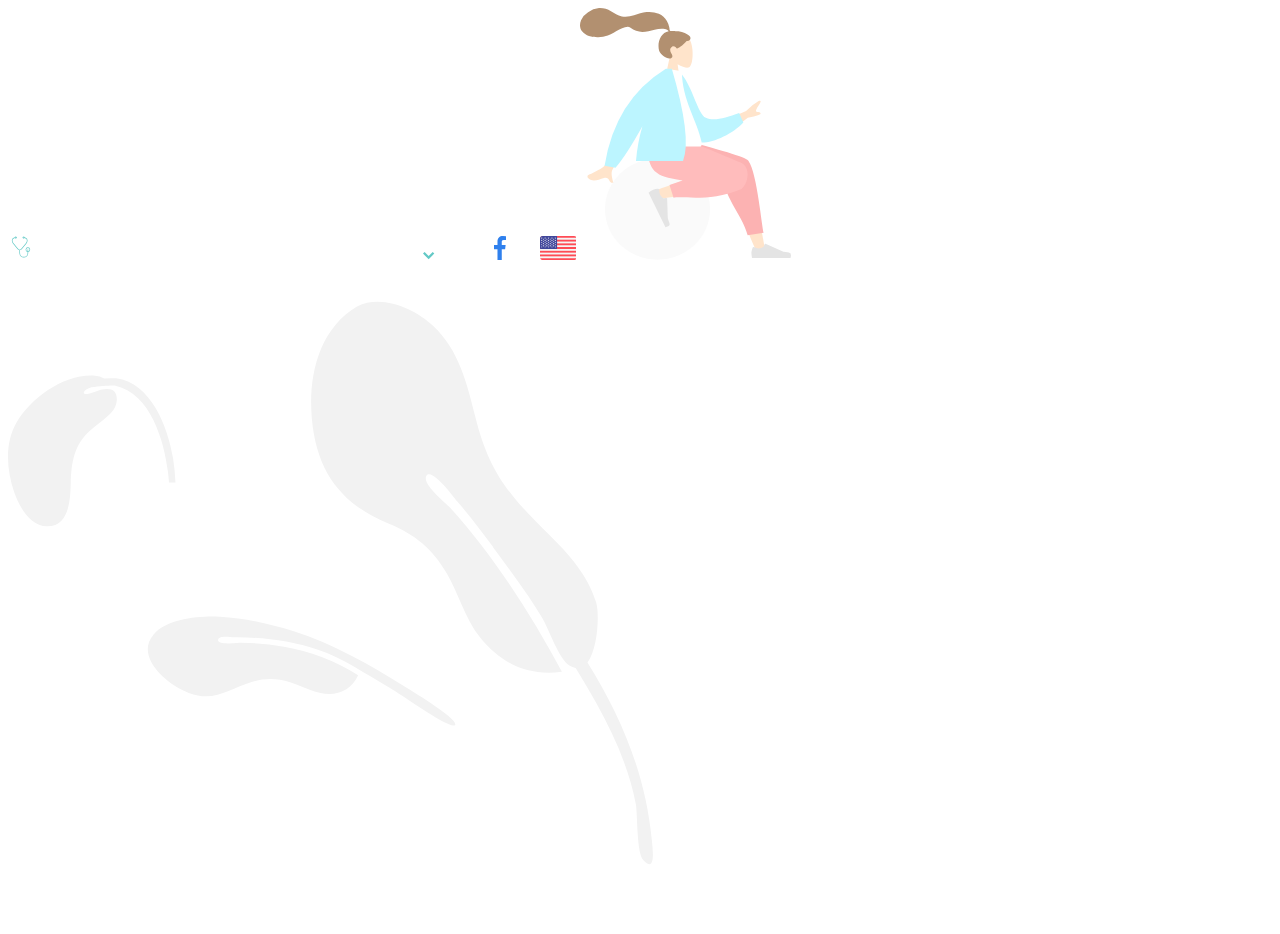
<file: tempFileForSVG.html>
<!DOCTYPE html>
<html lang="en">
<head>
    <meta charset="UTF-8">
    <meta http-equiv="X-UA-Compatible" content="IE=edge">
    <meta name="viewport" content="width=device-width, initial-scale=1.0">
    <title>Document</title>
</head>
<body>
    <!-- headphones icon -->
    <svg xmlns="http://www.w3.org/2000/svg" width="26" height="26" viewBox="0 0 26 26">
        <g id="Group_20" data-name="Group 20" transform="translate(-660 -956)">
          <rect id="Rectangle_67" data-name="Rectangle 67" width="26" height="26" transform="translate(660 956)" fill="#fff" opacity="0"/>
          <path id="Path_159" data-name="Path 159" d="M24.046,10.8a2.292,2.292,0,0,0-.327,4.558v1.172a3.766,3.766,0,1,1-7.532,0v-3a2.934,2.934,0,0,0,1.95-1.058l4.519-5.5a4.685,4.685,0,0,0,1.063-2.969,2.947,2.947,0,0,0-1.772-2.7l-1.2-.519a.982.982,0,1,0-.1.67l1.036.45a2.292,2.292,0,0,1,1.379,2.1,4.031,4.031,0,0,1-.914,2.553l-4.519,5.5a2.292,2.292,0,0,1-3.543,0l-4.519-5.5a4.031,4.031,0,0,1-.914-2.553,2.292,2.292,0,0,1,1.379-2.1l1.036-.45a.982.982,0,1,0-.1-.67l-1.2.522A2.947,2.947,0,0,0,8,4.008,4.685,4.685,0,0,0,9.063,6.977l4.519,5.5a2.934,2.934,0,0,0,1.95,1.058v3a4.421,4.421,0,1,0,8.842,0V15.363a2.292,2.292,0,0,0-.327-4.558Zm-4.257-9.5A.327.327,0,1,1,20.117.98.327.327,0,0,1,19.789,1.308ZM11.93.653A.327.327,0,1,1,11.6.98.327.327,0,0,1,11.93.653ZM24.374,14.7V13.1a.327.327,0,1,0-.655,0v1.6a1.637,1.637,0,1,1,.655,0Z" transform="translate(655.839 958.523)" fill="#63c9c6"/>
        </g>
      </svg>

      <!-- search icon -->
      <svg xmlns="http://www.w3.org/2000/svg" width="24.476" height="18.625" viewBox="0 0 24.476 18.625">
        <path id="Path_13" data-name="Path 13" d="M253.791,287.93a5.245,5.245,0,1,0-5.245-5.245A5.245,5.245,0,0,0,253.791,287.93Zm0,1.748a6.993,6.993,0,1,1,6.993-6.993,6.993,6.993,0,0,1-6.993,6.993Zm4.112-1.217,2.622,4.544a.874.874,0,1,1-1.514.874l-2.622-4.544a.874.874,0,1,1,1.514-.874Zm-20.721-12.769h6.993a.874.874,0,0,1,0,1.748h-6.993a.874.874,0,0,1,0-1.748Zm0,6.993h5.245a.874.874,0,1,1,0,1.748h-5.245a.874.874,0,0,1,0-1.748Zm0,6.993h8.741a.874.874,0,0,1,0,1.748h-8.741a.874.874,0,0,1,0-1.748Z" transform="translate(-236.308 -275.692)" fill="#fff"/>
      </svg>

      <!-- dots home page -->
      <svg xmlns="http://www.w3.org/2000/svg" width="323" height="173" viewBox="0 0 323 173">
        <g id="Group_24" data-name="Group 24" transform="translate(-72 -615)">
          <g id="Group_16" data-name="Group 16">
            <g id="dots_1" transform="translate(151 3)">
              <circle id="Ellipse_2" data-name="Ellipse 2" cx="1.5" cy="1.5" r="1.5" transform="translate(161 712)" fill="#fff"/>
              <circle id="Ellipse_3" data-name="Ellipse 3" cx="1.5" cy="1.5" r="1.5" transform="translate(171 712)" fill="#fff"/>
              <circle id="Ellipse_4" data-name="Ellipse 4" cx="1.5" cy="1.5" r="1.5" transform="translate(181 712)" fill="#fff"/>
              <circle id="Ellipse_5" data-name="Ellipse 5" cx="1.5" cy="1.5" r="1.5" transform="translate(191 712)" fill="#fff"/>
              <circle id="Ellipse_6" data-name="Ellipse 6" cx="1.5" cy="1.5" r="1.5" transform="translate(201 712)" fill="#fff"/>
              <circle id="Ellipse_7" data-name="Ellipse 7" cx="1.5" cy="1.5" r="1.5" transform="translate(211 712)" fill="#fff"/>
              <circle id="Ellipse_8" data-name="Ellipse 8" cx="1.5" cy="1.5" r="1.5" transform="translate(221 712)" fill="#fff"/>
              <circle id="Ellipse_9" data-name="Ellipse 9" cx="1.5" cy="1.5" r="1.5" transform="translate(231 712)" fill="#fff"/>
              <circle id="Ellipse_10" data-name="Ellipse 10" cx="1.5" cy="1.5" r="1.5" transform="translate(241 712)" fill="#fff"/>
              <circle id="Ellipse_11" data-name="Ellipse 11" cx="1.5" cy="1.5" r="1.5" transform="translate(161 702)" fill="#fff"/>
              <circle id="Ellipse_12" data-name="Ellipse 12" cx="1.5" cy="1.5" r="1.5" transform="translate(171 702)" fill="#fff"/>
              <circle id="Ellipse_13" data-name="Ellipse 13" cx="1.5" cy="1.5" r="1.5" transform="translate(181 702)" fill="#fff"/>
              <circle id="Ellipse_14" data-name="Ellipse 14" cx="1.5" cy="1.5" r="1.5" transform="translate(191 702)" fill="#fff"/>
              <circle id="Ellipse_15" data-name="Ellipse 15" cx="1.5" cy="1.5" r="1.5" transform="translate(201 702)" fill="#fff"/>
              <circle id="Ellipse_16" data-name="Ellipse 16" cx="1.5" cy="1.5" r="1.5" transform="translate(211 702)" fill="#fff"/>
              <circle id="Ellipse_17" data-name="Ellipse 17" cx="1.5" cy="1.5" r="1.5" transform="translate(221 702)" fill="#fff"/>
              <circle id="Ellipse_18" data-name="Ellipse 18" cx="1.5" cy="1.5" r="1.5" transform="translate(231 702)" fill="#fff"/>
              <circle id="Ellipse_19" data-name="Ellipse 19" cx="1.5" cy="1.5" r="1.5" transform="translate(241 702)" fill="#fff"/>
              <circle id="Ellipse_20" data-name="Ellipse 20" cx="1.5" cy="1.5" r="1.5" transform="translate(161 692)" fill="#fff"/>
              <circle id="Ellipse_21" data-name="Ellipse 21" cx="1.5" cy="1.5" r="1.5" transform="translate(171 692)" fill="#fff"/>
              <circle id="Ellipse_22" data-name="Ellipse 22" cx="1.5" cy="1.5" r="1.5" transform="translate(181 692)" fill="#fff"/>
              <circle id="Ellipse_23" data-name="Ellipse 23" cx="1.5" cy="1.5" r="1.5" transform="translate(191 692)" fill="#fff"/>
              <circle id="Ellipse_24" data-name="Ellipse 24" cx="1.5" cy="1.5" r="1.5" transform="translate(201 692)" fill="#fff"/>
              <circle id="Ellipse_25" data-name="Ellipse 25" cx="1.5" cy="1.5" r="1.5" transform="translate(211 692)" fill="#fff"/>
              <circle id="Ellipse_26" data-name="Ellipse 26" cx="1.5" cy="1.5" r="1.5" transform="translate(221 692)" fill="#fff"/>
              <circle id="Ellipse_27" data-name="Ellipse 27" cx="1.5" cy="1.5" r="1.5" transform="translate(231 692)" fill="#fff"/>
              <circle id="Ellipse_28" data-name="Ellipse 28" cx="1.5" cy="1.5" r="1.5" transform="translate(241 692)" fill="#fff"/>
              <circle id="Ellipse_29" data-name="Ellipse 29" cx="1.5" cy="1.5" r="1.5" transform="translate(161 682)" fill="#fff"/>
              <circle id="Ellipse_30" data-name="Ellipse 30" cx="1.5" cy="1.5" r="1.5" transform="translate(171 682)" fill="#fff"/>
              <circle id="Ellipse_31" data-name="Ellipse 31" cx="1.5" cy="1.5" r="1.5" transform="translate(181 682)" fill="#fff"/>
              <circle id="Ellipse_32" data-name="Ellipse 32" cx="1.5" cy="1.5" r="1.5" transform="translate(191 682)" fill="#fff"/>
              <circle id="Ellipse_33" data-name="Ellipse 33" cx="1.5" cy="1.5" r="1.5" transform="translate(201 682)" fill="#fff"/>
              <circle id="Ellipse_34" data-name="Ellipse 34" cx="1.5" cy="1.5" r="1.5" transform="translate(211 682)" fill="#fff"/>
              <circle id="Ellipse_35" data-name="Ellipse 35" cx="1.5" cy="1.5" r="1.5" transform="translate(221 682)" fill="#fff"/>
              <circle id="Ellipse_36" data-name="Ellipse 36" cx="1.5" cy="1.5" r="1.5" transform="translate(231 682)" fill="#fff"/>
              <circle id="Ellipse_37" data-name="Ellipse 37" cx="1.5" cy="1.5" r="1.5" transform="translate(241 682)" fill="#fff"/>
              <circle id="Ellipse_38" data-name="Ellipse 38" cx="1.5" cy="1.5" r="1.5" transform="translate(161 672)" fill="#fff"/>
              <circle id="Ellipse_39" data-name="Ellipse 39" cx="1.5" cy="1.5" r="1.5" transform="translate(171 672)" fill="#fff"/>
              <circle id="Ellipse_40" data-name="Ellipse 40" cx="1.5" cy="1.5" r="1.5" transform="translate(181 672)" fill="#fff"/>
              <circle id="Ellipse_41" data-name="Ellipse 41" cx="1.5" cy="1.5" r="1.5" transform="translate(191 672)" fill="#fff"/>
              <circle id="Ellipse_42" data-name="Ellipse 42" cx="1.5" cy="1.5" r="1.5" transform="translate(201 672)" fill="#fff"/>
              <circle id="Ellipse_43" data-name="Ellipse 43" cx="1.5" cy="1.5" r="1.5" transform="translate(211 672)" fill="#fff"/>
              <circle id="Ellipse_44" data-name="Ellipse 44" cx="1.5" cy="1.5" r="1.5" transform="translate(221 672)" fill="#fff"/>
              <circle id="Ellipse_45" data-name="Ellipse 45" cx="1.5" cy="1.5" r="1.5" transform="translate(231 672)" fill="#fff"/>
              <circle id="Ellipse_46" data-name="Ellipse 46" cx="1.5" cy="1.5" r="1.5" transform="translate(241 672)" fill="#fff"/>
              <circle id="Ellipse_47" data-name="Ellipse 47" cx="1.5" cy="1.5" r="1.5" transform="translate(161 662)" fill="#fff"/>
              <circle id="Ellipse_48" data-name="Ellipse 48" cx="1.5" cy="1.5" r="1.5" transform="translate(171 662)" fill="#fff"/>
              <circle id="Ellipse_49" data-name="Ellipse 49" cx="1.5" cy="1.5" r="1.5" transform="translate(181 662)" fill="#fff"/>
              <circle id="Ellipse_50" data-name="Ellipse 50" cx="1.5" cy="1.5" r="1.5" transform="translate(191 662)" fill="#fff"/>
              <circle id="Ellipse_51" data-name="Ellipse 51" cx="1.5" cy="1.5" r="1.5" transform="translate(201 662)" fill="#fff"/>
              <circle id="Ellipse_52" data-name="Ellipse 52" cx="1.5" cy="1.5" r="1.5" transform="translate(211 662)" fill="#fff"/>
              <circle id="Ellipse_53" data-name="Ellipse 53" cx="1.5" cy="1.5" r="1.5" transform="translate(221 662)" fill="#fff"/>
              <circle id="Ellipse_54" data-name="Ellipse 54" cx="1.5" cy="1.5" r="1.5" transform="translate(231 662)" fill="#fff"/>
              <circle id="Ellipse_55" data-name="Ellipse 55" cx="1.5" cy="1.5" r="1.5" transform="translate(241 662)" fill="#fff"/>
              <circle id="Ellipse_56" data-name="Ellipse 56" cx="1.5" cy="1.5" r="1.5" transform="translate(161 652)" fill="#fff"/>
              <circle id="Ellipse_57" data-name="Ellipse 57" cx="1.5" cy="1.5" r="1.5" transform="translate(171 652)" fill="#fff"/>
              <circle id="Ellipse_58" data-name="Ellipse 58" cx="1.5" cy="1.5" r="1.5" transform="translate(181 652)" fill="#fff"/>
              <circle id="Ellipse_59" data-name="Ellipse 59" cx="1.5" cy="1.5" r="1.5" transform="translate(191 652)" fill="#fff"/>
              <circle id="Ellipse_60" data-name="Ellipse 60" cx="1.5" cy="1.5" r="1.5" transform="translate(201 652)" fill="#fff"/>
              <circle id="Ellipse_61" data-name="Ellipse 61" cx="1.5" cy="1.5" r="1.5" transform="translate(211 652)" fill="#fff"/>
              <circle id="Ellipse_62" data-name="Ellipse 62" cx="1.5" cy="1.5" r="1.5" transform="translate(221 652)" fill="#fff"/>
              <circle id="Ellipse_63" data-name="Ellipse 63" cx="1.5" cy="1.5" r="1.5" transform="translate(231 652)" fill="#fff"/>
              <circle id="Ellipse_64" data-name="Ellipse 64" cx="1.5" cy="1.5" r="1.5" transform="translate(241 652)" fill="#fff"/>
              <circle id="Ellipse_65" data-name="Ellipse 65" cx="1.5" cy="1.5" r="1.5" transform="translate(161 642)" fill="#fff"/>
              <circle id="Ellipse_66" data-name="Ellipse 66" cx="1.5" cy="1.5" r="1.5" transform="translate(171 642)" fill="#fff"/>
              <circle id="Ellipse_67" data-name="Ellipse 67" cx="1.5" cy="1.5" r="1.5" transform="translate(181 642)" fill="#fff"/>
              <circle id="Ellipse_68" data-name="Ellipse 68" cx="1.5" cy="1.5" r="1.5" transform="translate(191 642)" fill="#fff"/>
              <circle id="Ellipse_69" data-name="Ellipse 69" cx="1.5" cy="1.5" r="1.5" transform="translate(201 642)" fill="#fff"/>
              <circle id="Ellipse_70" data-name="Ellipse 70" cx="1.5" cy="1.5" r="1.5" transform="translate(211 642)" fill="#fff"/>
              <circle id="Ellipse_71" data-name="Ellipse 71" cx="1.5" cy="1.5" r="1.5" transform="translate(221 642)" fill="#fff"/>
              <circle id="Ellipse_72" data-name="Ellipse 72" cx="1.5" cy="1.5" r="1.5" transform="translate(231 642)" fill="#fff"/>
              <circle id="Ellipse_73" data-name="Ellipse 73" cx="1.5" cy="1.5" r="1.5" transform="translate(241 642)" fill="#fff"/>
              <circle id="Ellipse_74" data-name="Ellipse 74" cx="1.5" cy="1.5" r="1.5" transform="translate(161 632)" fill="#fff"/>
              <circle id="Ellipse_75" data-name="Ellipse 75" cx="1.5" cy="1.5" r="1.5" transform="translate(171 632)" fill="#fff"/>
              <circle id="Ellipse_76" data-name="Ellipse 76" cx="1.5" cy="1.5" r="1.5" transform="translate(181 632)" fill="#fff"/>
              <circle id="Ellipse_77" data-name="Ellipse 77" cx="1.5" cy="1.5" r="1.5" transform="translate(191 632)" fill="#fff"/>
              <circle id="Ellipse_78" data-name="Ellipse 78" cx="1.5" cy="1.5" r="1.5" transform="translate(201 632)" fill="#fff"/>
              <circle id="Ellipse_79" data-name="Ellipse 79" cx="1.5" cy="1.5" r="1.5" transform="translate(211 632)" fill="#fff"/>
              <circle id="Ellipse_80" data-name="Ellipse 80" cx="1.5" cy="1.5" r="1.5" transform="translate(221 632)" fill="#fff"/>
              <circle id="Ellipse_81" data-name="Ellipse 81" cx="1.5" cy="1.5" r="1.5" transform="translate(231 632)" fill="#fff"/>
              <circle id="Ellipse_82" data-name="Ellipse 82" cx="1.5" cy="1.5" r="1.5" transform="translate(241 632)" fill="#fff"/>
              <circle id="Ellipse_83" data-name="Ellipse 83" cx="1.5" cy="1.5" r="1.5" transform="translate(161 622)" fill="#fff"/>
              <circle id="Ellipse_84" data-name="Ellipse 84" cx="1.5" cy="1.5" r="1.5" transform="translate(171 622)" fill="#fff"/>
              <circle id="Ellipse_85" data-name="Ellipse 85" cx="1.5" cy="1.5" r="1.5" transform="translate(181 622)" fill="#fff"/>
              <circle id="Ellipse_86" data-name="Ellipse 86" cx="1.5" cy="1.5" r="1.5" transform="translate(191 622)" fill="#fff"/>
              <circle id="Ellipse_87" data-name="Ellipse 87" cx="1.5" cy="1.5" r="1.5" transform="translate(201 622)" fill="#fff"/>
              <circle id="Ellipse_88" data-name="Ellipse 88" cx="1.5" cy="1.5" r="1.5" transform="translate(211 622)" fill="#fff"/>
              <circle id="Ellipse_89" data-name="Ellipse 89" cx="1.5" cy="1.5" r="1.5" transform="translate(221 622)" fill="#fff"/>
              <circle id="Ellipse_90" data-name="Ellipse 90" cx="1.5" cy="1.5" r="1.5" transform="translate(231 622)" fill="#fff"/>
              <circle id="Ellipse_91" data-name="Ellipse 91" cx="1.5" cy="1.5" r="1.5" transform="translate(241 622)" fill="#fff"/>
              <circle id="Ellipse_92" data-name="Ellipse 92" cx="1.5" cy="1.5" r="1.5" transform="translate(161 612)" fill="#fff"/>
              <circle id="Ellipse_93" data-name="Ellipse 93" cx="1.5" cy="1.5" r="1.5" transform="translate(171 612)" fill="#fff"/>
              <circle id="Ellipse_94" data-name="Ellipse 94" cx="1.5" cy="1.5" r="1.5" transform="translate(181 612)" fill="#fff"/>
              <circle id="Ellipse_95" data-name="Ellipse 95" cx="1.5" cy="1.5" r="1.5" transform="translate(191 612)" fill="#fff"/>
              <circle id="Ellipse_96" data-name="Ellipse 96" cx="1.5" cy="1.5" r="1.5" transform="translate(201 612)" fill="#fff"/>
              <circle id="Ellipse_97" data-name="Ellipse 97" cx="1.5" cy="1.5" r="1.5" transform="translate(211 612)" fill="#fff"/>
              <circle id="Ellipse_98" data-name="Ellipse 98" cx="1.5" cy="1.5" r="1.5" transform="translate(221 612)" fill="#fff"/>
              <circle id="Ellipse_99" data-name="Ellipse 99" cx="1.5" cy="1.5" r="1.5" transform="translate(231 612)" fill="#fff"/>
              <circle id="Ellipse_100" data-name="Ellipse 100" cx="1.5" cy="1.5" r="1.5" transform="translate(241 612)" fill="#fff"/>
              <circle id="Ellipse_200" data-name="Ellipse 200" cx="1.5" cy="1.5" r="1.5" transform="translate(81 712)" fill="#fff"/>
              <circle id="Ellipse_201" data-name="Ellipse 201" cx="1.5" cy="1.5" r="1.5" transform="translate(91 712)" fill="#fff"/>
              <circle id="Ellipse_202" data-name="Ellipse 202" cx="1.5" cy="1.5" r="1.5" transform="translate(101 712)" fill="#fff"/>
              <circle id="Ellipse_203" data-name="Ellipse 203" cx="1.5" cy="1.5" r="1.5" transform="translate(111 712)" fill="#fff"/>
              <circle id="Ellipse_204" data-name="Ellipse 204" cx="1.5" cy="1.5" r="1.5" transform="translate(121 712)" fill="#fff"/>
              <circle id="Ellipse_205" data-name="Ellipse 205" cx="1.5" cy="1.5" r="1.5" transform="translate(131 712)" fill="#fff"/>
              <circle id="Ellipse_206" data-name="Ellipse 206" cx="1.5" cy="1.5" r="1.5" transform="translate(141 712)" fill="#fff"/>
              <circle id="Ellipse_207" data-name="Ellipse 207" cx="1.5" cy="1.5" r="1.5" transform="translate(151 712)" fill="#fff"/>
              <circle id="Ellipse_208" data-name="Ellipse 208" cx="1.5" cy="1.5" r="1.5" transform="translate(161 712)" fill="#fff"/>
              <circle id="Ellipse_209" data-name="Ellipse 209" cx="1.5" cy="1.5" r="1.5" transform="translate(81 702)" fill="#fff"/>
              <circle id="Ellipse_210" data-name="Ellipse 210" cx="1.5" cy="1.5" r="1.5" transform="translate(91 702)" fill="#fff"/>
              <circle id="Ellipse_211" data-name="Ellipse 211" cx="1.5" cy="1.5" r="1.5" transform="translate(101 702)" fill="#fff"/>
              <circle id="Ellipse_212" data-name="Ellipse 212" cx="1.5" cy="1.5" r="1.5" transform="translate(111 702)" fill="#fff"/>
              <circle id="Ellipse_213" data-name="Ellipse 213" cx="1.5" cy="1.5" r="1.5" transform="translate(121 702)" fill="#fff"/>
              <circle id="Ellipse_214" data-name="Ellipse 214" cx="1.5" cy="1.5" r="1.5" transform="translate(131 702)" fill="#fff"/>
              <circle id="Ellipse_215" data-name="Ellipse 215" cx="1.5" cy="1.5" r="1.5" transform="translate(141 702)" fill="#fff"/>
              <circle id="Ellipse_216" data-name="Ellipse 216" cx="1.5" cy="1.5" r="1.5" transform="translate(151 702)" fill="#fff"/>
              <circle id="Ellipse_217" data-name="Ellipse 217" cx="1.5" cy="1.5" r="1.5" transform="translate(161 702)" fill="#fff"/>
              <circle id="Ellipse_218" data-name="Ellipse 218" cx="1.5" cy="1.5" r="1.5" transform="translate(81 692)" fill="#fff"/>
              <circle id="Ellipse_219" data-name="Ellipse 219" cx="1.5" cy="1.5" r="1.5" transform="translate(91 692)" fill="#fff"/>
              <circle id="Ellipse_220" data-name="Ellipse 220" cx="1.5" cy="1.5" r="1.5" transform="translate(101 692)" fill="#fff"/>
              <circle id="Ellipse_221" data-name="Ellipse 221" cx="1.5" cy="1.5" r="1.5" transform="translate(111 692)" fill="#fff"/>
              <circle id="Ellipse_222" data-name="Ellipse 222" cx="1.5" cy="1.5" r="1.5" transform="translate(121 692)" fill="#fff"/>
              <circle id="Ellipse_223" data-name="Ellipse 223" cx="1.5" cy="1.5" r="1.5" transform="translate(131 692)" fill="#fff"/>
              <circle id="Ellipse_224" data-name="Ellipse 224" cx="1.5" cy="1.5" r="1.5" transform="translate(141 692)" fill="#fff"/>
              <circle id="Ellipse_225" data-name="Ellipse 225" cx="1.5" cy="1.5" r="1.5" transform="translate(151 692)" fill="#fff"/>
              <circle id="Ellipse_226" data-name="Ellipse 226" cx="1.5" cy="1.5" r="1.5" transform="translate(161 692)" fill="#fff"/>
              <circle id="Ellipse_227" data-name="Ellipse 227" cx="1.5" cy="1.5" r="1.5" transform="translate(81 682)" fill="#fff"/>
              <circle id="Ellipse_228" data-name="Ellipse 228" cx="1.5" cy="1.5" r="1.5" transform="translate(91 682)" fill="#fff"/>
              <circle id="Ellipse_229" data-name="Ellipse 229" cx="1.5" cy="1.5" r="1.5" transform="translate(101 682)" fill="#fff"/>
              <circle id="Ellipse_230" data-name="Ellipse 230" cx="1.5" cy="1.5" r="1.5" transform="translate(111 682)" fill="#fff"/>
              <circle id="Ellipse_231" data-name="Ellipse 231" cx="1.5" cy="1.5" r="1.5" transform="translate(121 682)" fill="#fff"/>
              <circle id="Ellipse_232" data-name="Ellipse 232" cx="1.5" cy="1.5" r="1.5" transform="translate(131 682)" fill="#fff"/>
              <circle id="Ellipse_233" data-name="Ellipse 233" cx="1.5" cy="1.5" r="1.5" transform="translate(141 682)" fill="#fff"/>
              <circle id="Ellipse_234" data-name="Ellipse 234" cx="1.5" cy="1.5" r="1.5" transform="translate(151 682)" fill="#fff"/>
              <circle id="Ellipse_235" data-name="Ellipse 235" cx="1.5" cy="1.5" r="1.5" transform="translate(161 682)" fill="#fff"/>
              <circle id="Ellipse_236" data-name="Ellipse 236" cx="1.5" cy="1.5" r="1.5" transform="translate(81 672)" fill="#fff"/>
              <circle id="Ellipse_237" data-name="Ellipse 237" cx="1.5" cy="1.5" r="1.5" transform="translate(91 672)" fill="#fff"/>
              <circle id="Ellipse_238" data-name="Ellipse 238" cx="1.5" cy="1.5" r="1.5" transform="translate(101 672)" fill="#fff"/>
              <circle id="Ellipse_239" data-name="Ellipse 239" cx="1.5" cy="1.5" r="1.5" transform="translate(111 672)" fill="#fff"/>
              <circle id="Ellipse_240" data-name="Ellipse 240" cx="1.5" cy="1.5" r="1.5" transform="translate(121 672)" fill="#fff"/>
              <circle id="Ellipse_241" data-name="Ellipse 241" cx="1.5" cy="1.5" r="1.5" transform="translate(131 672)" fill="#fff"/>
              <circle id="Ellipse_242" data-name="Ellipse 242" cx="1.5" cy="1.5" r="1.5" transform="translate(141 672)" fill="#fff"/>
              <circle id="Ellipse_243" data-name="Ellipse 243" cx="1.5" cy="1.5" r="1.5" transform="translate(151 672)" fill="#fff"/>
              <circle id="Ellipse_244" data-name="Ellipse 244" cx="1.5" cy="1.5" r="1.5" transform="translate(161 672)" fill="#fff"/>
              <circle id="Ellipse_245" data-name="Ellipse 245" cx="1.5" cy="1.5" r="1.5" transform="translate(81 662)" fill="#fff"/>
              <circle id="Ellipse_246" data-name="Ellipse 246" cx="1.5" cy="1.5" r="1.5" transform="translate(91 662)" fill="#fff"/>
              <circle id="Ellipse_247" data-name="Ellipse 247" cx="1.5" cy="1.5" r="1.5" transform="translate(101 662)" fill="#fff"/>
              <circle id="Ellipse_248" data-name="Ellipse 248" cx="1.5" cy="1.5" r="1.5" transform="translate(111 662)" fill="#fff"/>
              <circle id="Ellipse_249" data-name="Ellipse 249" cx="1.5" cy="1.5" r="1.5" transform="translate(121 662)" fill="#fff"/>
              <circle id="Ellipse_250" data-name="Ellipse 250" cx="1.5" cy="1.5" r="1.5" transform="translate(131 662)" fill="#fff"/>
              <circle id="Ellipse_251" data-name="Ellipse 251" cx="1.5" cy="1.5" r="1.5" transform="translate(141 662)" fill="#fff"/>
              <circle id="Ellipse_252" data-name="Ellipse 252" cx="1.5" cy="1.5" r="1.5" transform="translate(151 662)" fill="#fff"/>
              <circle id="Ellipse_253" data-name="Ellipse 253" cx="1.5" cy="1.5" r="1.5" transform="translate(161 662)" fill="#fff"/>
              <circle id="Ellipse_254" data-name="Ellipse 254" cx="1.5" cy="1.5" r="1.5" transform="translate(81 652)" fill="#fff"/>
              <circle id="Ellipse_255" data-name="Ellipse 255" cx="1.5" cy="1.5" r="1.5" transform="translate(91 652)" fill="#fff"/>
              <circle id="Ellipse_256" data-name="Ellipse 256" cx="1.5" cy="1.5" r="1.5" transform="translate(101 652)" fill="#fff"/>
              <circle id="Ellipse_257" data-name="Ellipse 257" cx="1.5" cy="1.5" r="1.5" transform="translate(111 652)" fill="#fff"/>
              <circle id="Ellipse_258" data-name="Ellipse 258" cx="1.5" cy="1.5" r="1.5" transform="translate(121 652)" fill="#fff"/>
              <circle id="Ellipse_259" data-name="Ellipse 259" cx="1.5" cy="1.5" r="1.5" transform="translate(131 652)" fill="#fff"/>
              <circle id="Ellipse_260" data-name="Ellipse 260" cx="1.5" cy="1.5" r="1.5" transform="translate(141 652)" fill="#fff"/>
              <circle id="Ellipse_261" data-name="Ellipse 261" cx="1.5" cy="1.5" r="1.5" transform="translate(151 652)" fill="#fff"/>
              <circle id="Ellipse_262" data-name="Ellipse 262" cx="1.5" cy="1.5" r="1.5" transform="translate(161 652)" fill="#fff"/>
              <circle id="Ellipse_263" data-name="Ellipse 263" cx="1.5" cy="1.5" r="1.5" transform="translate(81 642)" fill="#fff"/>
              <circle id="Ellipse_264" data-name="Ellipse 264" cx="1.5" cy="1.5" r="1.5" transform="translate(91 642)" fill="#fff"/>
              <circle id="Ellipse_265" data-name="Ellipse 265" cx="1.5" cy="1.5" r="1.5" transform="translate(101 642)" fill="#fff"/>
              <circle id="Ellipse_266" data-name="Ellipse 266" cx="1.5" cy="1.5" r="1.5" transform="translate(111 642)" fill="#fff"/>
              <circle id="Ellipse_267" data-name="Ellipse 267" cx="1.5" cy="1.5" r="1.5" transform="translate(121 642)" fill="#fff"/>
              <circle id="Ellipse_268" data-name="Ellipse 268" cx="1.5" cy="1.5" r="1.5" transform="translate(131 642)" fill="#fff"/>
              <circle id="Ellipse_269" data-name="Ellipse 269" cx="1.5" cy="1.5" r="1.5" transform="translate(141 642)" fill="#fff"/>
              <circle id="Ellipse_270" data-name="Ellipse 270" cx="1.5" cy="1.5" r="1.5" transform="translate(151 642)" fill="#fff"/>
              <circle id="Ellipse_271" data-name="Ellipse 271" cx="1.5" cy="1.5" r="1.5" transform="translate(161 642)" fill="#fff"/>
              <circle id="Ellipse_272" data-name="Ellipse 272" cx="1.5" cy="1.5" r="1.5" transform="translate(81 632)" fill="#fff"/>
              <circle id="Ellipse_273" data-name="Ellipse 273" cx="1.5" cy="1.5" r="1.5" transform="translate(91 632)" fill="#fff"/>
              <circle id="Ellipse_274" data-name="Ellipse 274" cx="1.5" cy="1.5" r="1.5" transform="translate(101 632)" fill="#fff"/>
              <circle id="Ellipse_275" data-name="Ellipse 275" cx="1.5" cy="1.5" r="1.5" transform="translate(111 632)" fill="#fff"/>
              <circle id="Ellipse_276" data-name="Ellipse 276" cx="1.5" cy="1.5" r="1.5" transform="translate(121 632)" fill="#fff"/>
              <circle id="Ellipse_277" data-name="Ellipse 277" cx="1.5" cy="1.5" r="1.5" transform="translate(131 632)" fill="#fff"/>
              <circle id="Ellipse_278" data-name="Ellipse 278" cx="1.5" cy="1.5" r="1.5" transform="translate(141 632)" fill="#fff"/>
              <circle id="Ellipse_279" data-name="Ellipse 279" cx="1.5" cy="1.5" r="1.5" transform="translate(151 632)" fill="#fff"/>
              <circle id="Ellipse_280" data-name="Ellipse 280" cx="1.5" cy="1.5" r="1.5" transform="translate(161 632)" fill="#fff"/>
              <circle id="Ellipse_281" data-name="Ellipse 281" cx="1.5" cy="1.5" r="1.5" transform="translate(81 622)" fill="#fff"/>
              <circle id="Ellipse_282" data-name="Ellipse 282" cx="1.5" cy="1.5" r="1.5" transform="translate(91 622)" fill="#fff"/>
              <circle id="Ellipse_283" data-name="Ellipse 283" cx="1.5" cy="1.5" r="1.5" transform="translate(101 622)" fill="#fff"/>
              <circle id="Ellipse_284" data-name="Ellipse 284" cx="1.5" cy="1.5" r="1.5" transform="translate(111 622)" fill="#fff"/>
              <circle id="Ellipse_285" data-name="Ellipse 285" cx="1.5" cy="1.5" r="1.5" transform="translate(121 622)" fill="#fff"/>
              <circle id="Ellipse_286" data-name="Ellipse 286" cx="1.5" cy="1.5" r="1.5" transform="translate(131 622)" fill="#fff"/>
              <circle id="Ellipse_287" data-name="Ellipse 287" cx="1.5" cy="1.5" r="1.5" transform="translate(141 622)" fill="#fff"/>
              <circle id="Ellipse_288" data-name="Ellipse 288" cx="1.5" cy="1.5" r="1.5" transform="translate(151 622)" fill="#fff"/>
              <circle id="Ellipse_289" data-name="Ellipse 289" cx="1.5" cy="1.5" r="1.5" transform="translate(161 622)" fill="#fff"/>
              <circle id="Ellipse_290" data-name="Ellipse 290" cx="1.5" cy="1.5" r="1.5" transform="translate(81 612)" fill="#fff"/>
              <circle id="Ellipse_291" data-name="Ellipse 291" cx="1.5" cy="1.5" r="1.5" transform="translate(91 612)" fill="#fff"/>
              <circle id="Ellipse_292" data-name="Ellipse 292" cx="1.5" cy="1.5" r="1.5" transform="translate(101 612)" fill="#fff"/>
              <circle id="Ellipse_293" data-name="Ellipse 293" cx="1.5" cy="1.5" r="1.5" transform="translate(111 612)" fill="#fff"/>
              <circle id="Ellipse_294" data-name="Ellipse 294" cx="1.5" cy="1.5" r="1.5" transform="translate(121 612)" fill="#fff"/>
              <circle id="Ellipse_295" data-name="Ellipse 295" cx="1.5" cy="1.5" r="1.5" transform="translate(131 612)" fill="#fff"/>
              <circle id="Ellipse_296" data-name="Ellipse 296" cx="1.5" cy="1.5" r="1.5" transform="translate(141 612)" fill="#fff"/>
              <circle id="Ellipse_297" data-name="Ellipse 297" cx="1.5" cy="1.5" r="1.5" transform="translate(151 612)" fill="#fff"/>
              <circle id="Ellipse_298" data-name="Ellipse 298" cx="1.5" cy="1.5" r="1.5" transform="translate(161 612)" fill="#fff"/>
            </g>
            <g id="dots_1-2" data-name="dots_1" transform="translate(-9 3)">
              <circle id="Ellipse_2-2" data-name="Ellipse 2" cx="1.5" cy="1.5" r="1.5" transform="translate(161 712)" fill="#fff"/>
              <circle id="Ellipse_3-2" data-name="Ellipse 3" cx="1.5" cy="1.5" r="1.5" transform="translate(171 712)" fill="#fff"/>
              <circle id="Ellipse_4-2" data-name="Ellipse 4" cx="1.5" cy="1.5" r="1.5" transform="translate(181 712)" fill="#fff"/>
              <circle id="Ellipse_5-2" data-name="Ellipse 5" cx="1.5" cy="1.5" r="1.5" transform="translate(191 712)" fill="#fff"/>
              <circle id="Ellipse_6-2" data-name="Ellipse 6" cx="1.5" cy="1.5" r="1.5" transform="translate(201 712)" fill="#fff"/>
              <circle id="Ellipse_7-2" data-name="Ellipse 7" cx="1.5" cy="1.5" r="1.5" transform="translate(211 712)" fill="#fff"/>
              <circle id="Ellipse_8-2" data-name="Ellipse 8" cx="1.5" cy="1.5" r="1.5" transform="translate(221 712)" fill="#fff"/>
              <circle id="Ellipse_9-2" data-name="Ellipse 9" cx="1.5" cy="1.5" r="1.5" transform="translate(231 712)" fill="#fff"/>
              <circle id="Ellipse_10-2" data-name="Ellipse 10" cx="1.5" cy="1.5" r="1.5" transform="translate(241 712)" fill="#fff"/>
              <circle id="Ellipse_11-2" data-name="Ellipse 11" cx="1.5" cy="1.5" r="1.5" transform="translate(161 702)" fill="#fff"/>
              <circle id="Ellipse_12-2" data-name="Ellipse 12" cx="1.5" cy="1.5" r="1.5" transform="translate(171 702)" fill="#fff"/>
              <circle id="Ellipse_13-2" data-name="Ellipse 13" cx="1.5" cy="1.5" r="1.5" transform="translate(181 702)" fill="#fff"/>
              <circle id="Ellipse_14-2" data-name="Ellipse 14" cx="1.5" cy="1.5" r="1.5" transform="translate(191 702)" fill="#fff"/>
              <circle id="Ellipse_15-2" data-name="Ellipse 15" cx="1.5" cy="1.5" r="1.5" transform="translate(201 702)" fill="#fff"/>
              <circle id="Ellipse_16-2" data-name="Ellipse 16" cx="1.5" cy="1.5" r="1.5" transform="translate(211 702)" fill="#fff"/>
              <circle id="Ellipse_17-2" data-name="Ellipse 17" cx="1.5" cy="1.5" r="1.5" transform="translate(221 702)" fill="#fff"/>
              <circle id="Ellipse_18-2" data-name="Ellipse 18" cx="1.5" cy="1.5" r="1.5" transform="translate(231 702)" fill="#fff"/>
              <circle id="Ellipse_19-2" data-name="Ellipse 19" cx="1.5" cy="1.5" r="1.5" transform="translate(241 702)" fill="#fff"/>
              <circle id="Ellipse_20-2" data-name="Ellipse 20" cx="1.5" cy="1.5" r="1.5" transform="translate(161 692)" fill="#fff"/>
              <circle id="Ellipse_21-2" data-name="Ellipse 21" cx="1.5" cy="1.5" r="1.5" transform="translate(171 692)" fill="#fff"/>
              <circle id="Ellipse_22-2" data-name="Ellipse 22" cx="1.5" cy="1.5" r="1.5" transform="translate(181 692)" fill="#fff"/>
              <circle id="Ellipse_23-2" data-name="Ellipse 23" cx="1.5" cy="1.5" r="1.5" transform="translate(191 692)" fill="#fff"/>
              <circle id="Ellipse_24-2" data-name="Ellipse 24" cx="1.5" cy="1.5" r="1.5" transform="translate(201 692)" fill="#fff"/>
              <circle id="Ellipse_25-2" data-name="Ellipse 25" cx="1.5" cy="1.5" r="1.5" transform="translate(211 692)" fill="#fff"/>
              <circle id="Ellipse_26-2" data-name="Ellipse 26" cx="1.5" cy="1.5" r="1.5" transform="translate(221 692)" fill="#fff"/>
              <circle id="Ellipse_27-2" data-name="Ellipse 27" cx="1.5" cy="1.5" r="1.5" transform="translate(231 692)" fill="#fff"/>
              <circle id="Ellipse_28-2" data-name="Ellipse 28" cx="1.5" cy="1.5" r="1.5" transform="translate(241 692)" fill="#fff"/>
              <circle id="Ellipse_29-2" data-name="Ellipse 29" cx="1.5" cy="1.5" r="1.5" transform="translate(161 682)" fill="#fff"/>
              <circle id="Ellipse_30-2" data-name="Ellipse 30" cx="1.5" cy="1.5" r="1.5" transform="translate(171 682)" fill="#fff"/>
              <circle id="Ellipse_31-2" data-name="Ellipse 31" cx="1.5" cy="1.5" r="1.5" transform="translate(181 682)" fill="#fff"/>
              <circle id="Ellipse_32-2" data-name="Ellipse 32" cx="1.5" cy="1.5" r="1.5" transform="translate(191 682)" fill="#fff"/>
              <circle id="Ellipse_33-2" data-name="Ellipse 33" cx="1.5" cy="1.5" r="1.5" transform="translate(201 682)" fill="#fff"/>
              <circle id="Ellipse_34-2" data-name="Ellipse 34" cx="1.5" cy="1.5" r="1.5" transform="translate(211 682)" fill="#fff"/>
              <circle id="Ellipse_35-2" data-name="Ellipse 35" cx="1.5" cy="1.5" r="1.5" transform="translate(221 682)" fill="#fff"/>
              <circle id="Ellipse_36-2" data-name="Ellipse 36" cx="1.5" cy="1.5" r="1.5" transform="translate(231 682)" fill="#fff"/>
              <circle id="Ellipse_37-2" data-name="Ellipse 37" cx="1.5" cy="1.5" r="1.5" transform="translate(241 682)" fill="#fff"/>
              <circle id="Ellipse_38-2" data-name="Ellipse 38" cx="1.5" cy="1.5" r="1.5" transform="translate(161 672)" fill="#fff"/>
              <circle id="Ellipse_39-2" data-name="Ellipse 39" cx="1.5" cy="1.5" r="1.5" transform="translate(171 672)" fill="#fff"/>
              <circle id="Ellipse_40-2" data-name="Ellipse 40" cx="1.5" cy="1.5" r="1.5" transform="translate(181 672)" fill="#fff"/>
              <circle id="Ellipse_41-2" data-name="Ellipse 41" cx="1.5" cy="1.5" r="1.5" transform="translate(191 672)" fill="#fff"/>
              <circle id="Ellipse_42-2" data-name="Ellipse 42" cx="1.5" cy="1.5" r="1.5" transform="translate(201 672)" fill="#fff"/>
              <circle id="Ellipse_43-2" data-name="Ellipse 43" cx="1.5" cy="1.5" r="1.5" transform="translate(211 672)" fill="#fff"/>
              <circle id="Ellipse_44-2" data-name="Ellipse 44" cx="1.5" cy="1.5" r="1.5" transform="translate(221 672)" fill="#fff"/>
              <circle id="Ellipse_45-2" data-name="Ellipse 45" cx="1.5" cy="1.5" r="1.5" transform="translate(231 672)" fill="#fff"/>
              <circle id="Ellipse_46-2" data-name="Ellipse 46" cx="1.5" cy="1.5" r="1.5" transform="translate(241 672)" fill="#fff"/>
              <circle id="Ellipse_47-2" data-name="Ellipse 47" cx="1.5" cy="1.5" r="1.5" transform="translate(161 662)" fill="#fff"/>
              <circle id="Ellipse_48-2" data-name="Ellipse 48" cx="1.5" cy="1.5" r="1.5" transform="translate(171 662)" fill="#fff"/>
              <circle id="Ellipse_49-2" data-name="Ellipse 49" cx="1.5" cy="1.5" r="1.5" transform="translate(181 662)" fill="#fff"/>
              <circle id="Ellipse_50-2" data-name="Ellipse 50" cx="1.5" cy="1.5" r="1.5" transform="translate(191 662)" fill="#fff"/>
              <circle id="Ellipse_51-2" data-name="Ellipse 51" cx="1.5" cy="1.5" r="1.5" transform="translate(201 662)" fill="#fff"/>
              <circle id="Ellipse_52-2" data-name="Ellipse 52" cx="1.5" cy="1.5" r="1.5" transform="translate(211 662)" fill="#fff"/>
              <circle id="Ellipse_53-2" data-name="Ellipse 53" cx="1.5" cy="1.5" r="1.5" transform="translate(221 662)" fill="#fff"/>
              <circle id="Ellipse_54-2" data-name="Ellipse 54" cx="1.5" cy="1.5" r="1.5" transform="translate(231 662)" fill="#fff"/>
              <circle id="Ellipse_55-2" data-name="Ellipse 55" cx="1.5" cy="1.5" r="1.5" transform="translate(241 662)" fill="#fff"/>
              <circle id="Ellipse_56-2" data-name="Ellipse 56" cx="1.5" cy="1.5" r="1.5" transform="translate(161 652)" fill="#fff"/>
              <circle id="Ellipse_57-2" data-name="Ellipse 57" cx="1.5" cy="1.5" r="1.5" transform="translate(171 652)" fill="#fff"/>
              <circle id="Ellipse_58-2" data-name="Ellipse 58" cx="1.5" cy="1.5" r="1.5" transform="translate(181 652)" fill="#fff"/>
              <circle id="Ellipse_59-2" data-name="Ellipse 59" cx="1.5" cy="1.5" r="1.5" transform="translate(191 652)" fill="#fff"/>
              <circle id="Ellipse_60-2" data-name="Ellipse 60" cx="1.5" cy="1.5" r="1.5" transform="translate(201 652)" fill="#fff"/>
              <circle id="Ellipse_61-2" data-name="Ellipse 61" cx="1.5" cy="1.5" r="1.5" transform="translate(211 652)" fill="#fff"/>
              <circle id="Ellipse_62-2" data-name="Ellipse 62" cx="1.5" cy="1.5" r="1.5" transform="translate(221 652)" fill="#fff"/>
              <circle id="Ellipse_63-2" data-name="Ellipse 63" cx="1.5" cy="1.5" r="1.5" transform="translate(231 652)" fill="#fff"/>
              <circle id="Ellipse_64-2" data-name="Ellipse 64" cx="1.5" cy="1.5" r="1.5" transform="translate(241 652)" fill="#fff"/>
              <circle id="Ellipse_65-2" data-name="Ellipse 65" cx="1.5" cy="1.5" r="1.5" transform="translate(161 642)" fill="#fff"/>
              <circle id="Ellipse_66-2" data-name="Ellipse 66" cx="1.5" cy="1.5" r="1.5" transform="translate(171 642)" fill="#fff"/>
              <circle id="Ellipse_67-2" data-name="Ellipse 67" cx="1.5" cy="1.5" r="1.5" transform="translate(181 642)" fill="#fff"/>
              <circle id="Ellipse_68-2" data-name="Ellipse 68" cx="1.5" cy="1.5" r="1.5" transform="translate(191 642)" fill="#fff"/>
              <circle id="Ellipse_69-2" data-name="Ellipse 69" cx="1.5" cy="1.5" r="1.5" transform="translate(201 642)" fill="#fff"/>
              <circle id="Ellipse_70-2" data-name="Ellipse 70" cx="1.5" cy="1.5" r="1.5" transform="translate(211 642)" fill="#fff"/>
              <circle id="Ellipse_71-2" data-name="Ellipse 71" cx="1.5" cy="1.5" r="1.5" transform="translate(221 642)" fill="#fff"/>
              <circle id="Ellipse_72-2" data-name="Ellipse 72" cx="1.5" cy="1.5" r="1.5" transform="translate(231 642)" fill="#fff"/>
              <circle id="Ellipse_73-2" data-name="Ellipse 73" cx="1.5" cy="1.5" r="1.5" transform="translate(241 642)" fill="#fff"/>
              <circle id="Ellipse_74-2" data-name="Ellipse 74" cx="1.5" cy="1.5" r="1.5" transform="translate(161 632)" fill="#fff"/>
              <circle id="Ellipse_75-2" data-name="Ellipse 75" cx="1.5" cy="1.5" r="1.5" transform="translate(171 632)" fill="#fff"/>
              <circle id="Ellipse_76-2" data-name="Ellipse 76" cx="1.5" cy="1.5" r="1.5" transform="translate(181 632)" fill="#fff"/>
              <circle id="Ellipse_77-2" data-name="Ellipse 77" cx="1.5" cy="1.5" r="1.5" transform="translate(191 632)" fill="#fff"/>
              <circle id="Ellipse_78-2" data-name="Ellipse 78" cx="1.5" cy="1.5" r="1.5" transform="translate(201 632)" fill="#fff"/>
              <circle id="Ellipse_79-2" data-name="Ellipse 79" cx="1.5" cy="1.5" r="1.5" transform="translate(211 632)" fill="#fff"/>
              <circle id="Ellipse_80-2" data-name="Ellipse 80" cx="1.5" cy="1.5" r="1.5" transform="translate(221 632)" fill="#fff"/>
              <circle id="Ellipse_81-2" data-name="Ellipse 81" cx="1.5" cy="1.5" r="1.5" transform="translate(231 632)" fill="#fff"/>
              <circle id="Ellipse_82-2" data-name="Ellipse 82" cx="1.5" cy="1.5" r="1.5" transform="translate(241 632)" fill="#fff"/>
              <circle id="Ellipse_83-2" data-name="Ellipse 83" cx="1.5" cy="1.5" r="1.5" transform="translate(161 622)" fill="#fff"/>
              <circle id="Ellipse_84-2" data-name="Ellipse 84" cx="1.5" cy="1.5" r="1.5" transform="translate(171 622)" fill="#fff"/>
              <circle id="Ellipse_85-2" data-name="Ellipse 85" cx="1.5" cy="1.5" r="1.5" transform="translate(181 622)" fill="#fff"/>
              <circle id="Ellipse_86-2" data-name="Ellipse 86" cx="1.5" cy="1.5" r="1.5" transform="translate(191 622)" fill="#fff"/>
              <circle id="Ellipse_87-2" data-name="Ellipse 87" cx="1.5" cy="1.5" r="1.5" transform="translate(201 622)" fill="#fff"/>
              <circle id="Ellipse_88-2" data-name="Ellipse 88" cx="1.5" cy="1.5" r="1.5" transform="translate(211 622)" fill="#fff"/>
              <circle id="Ellipse_89-2" data-name="Ellipse 89" cx="1.5" cy="1.5" r="1.5" transform="translate(221 622)" fill="#fff"/>
              <circle id="Ellipse_90-2" data-name="Ellipse 90" cx="1.5" cy="1.5" r="1.5" transform="translate(231 622)" fill="#fff"/>
              <circle id="Ellipse_91-2" data-name="Ellipse 91" cx="1.5" cy="1.5" r="1.5" transform="translate(241 622)" fill="#fff"/>
              <circle id="Ellipse_92-2" data-name="Ellipse 92" cx="1.5" cy="1.5" r="1.5" transform="translate(161 612)" fill="#fff"/>
              <circle id="Ellipse_93-2" data-name="Ellipse 93" cx="1.5" cy="1.5" r="1.5" transform="translate(171 612)" fill="#fff"/>
              <circle id="Ellipse_94-2" data-name="Ellipse 94" cx="1.5" cy="1.5" r="1.5" transform="translate(181 612)" fill="#fff"/>
              <circle id="Ellipse_95-2" data-name="Ellipse 95" cx="1.5" cy="1.5" r="1.5" transform="translate(191 612)" fill="#fff"/>
              <circle id="Ellipse_96-2" data-name="Ellipse 96" cx="1.5" cy="1.5" r="1.5" transform="translate(201 612)" fill="#fff"/>
              <circle id="Ellipse_97-2" data-name="Ellipse 97" cx="1.5" cy="1.5" r="1.5" transform="translate(211 612)" fill="#fff"/>
              <circle id="Ellipse_98-2" data-name="Ellipse 98" cx="1.5" cy="1.5" r="1.5" transform="translate(221 612)" fill="#fff"/>
              <circle id="Ellipse_99-2" data-name="Ellipse 99" cx="1.5" cy="1.5" r="1.5" transform="translate(231 612)" fill="#fff"/>
              <circle id="Ellipse_100-2" data-name="Ellipse 100" cx="1.5" cy="1.5" r="1.5" transform="translate(241 612)" fill="#fff"/>
              <circle id="Ellipse_200-2" data-name="Ellipse 200" cx="1.5" cy="1.5" r="1.5" transform="translate(81 712)" fill="#fff"/>
              <circle id="Ellipse_201-2" data-name="Ellipse 201" cx="1.5" cy="1.5" r="1.5" transform="translate(91 712)" fill="#fff"/>
              <circle id="Ellipse_202-2" data-name="Ellipse 202" cx="1.5" cy="1.5" r="1.5" transform="translate(101 712)" fill="#fff"/>
              <circle id="Ellipse_203-2" data-name="Ellipse 203" cx="1.5" cy="1.5" r="1.5" transform="translate(111 712)" fill="#fff"/>
              <circle id="Ellipse_204-2" data-name="Ellipse 204" cx="1.5" cy="1.5" r="1.5" transform="translate(121 712)" fill="#fff"/>
              <circle id="Ellipse_205-2" data-name="Ellipse 205" cx="1.5" cy="1.5" r="1.5" transform="translate(131 712)" fill="#fff"/>
              <circle id="Ellipse_206-2" data-name="Ellipse 206" cx="1.5" cy="1.5" r="1.5" transform="translate(141 712)" fill="#fff"/>
              <circle id="Ellipse_207-2" data-name="Ellipse 207" cx="1.5" cy="1.5" r="1.5" transform="translate(151 712)" fill="#fff"/>
              <circle id="Ellipse_208-2" data-name="Ellipse 208" cx="1.5" cy="1.5" r="1.5" transform="translate(161 712)" fill="#fff"/>
              <circle id="Ellipse_209-2" data-name="Ellipse 209" cx="1.5" cy="1.5" r="1.5" transform="translate(81 702)" fill="#fff"/>
              <circle id="Ellipse_210-2" data-name="Ellipse 210" cx="1.5" cy="1.5" r="1.5" transform="translate(91 702)" fill="#fff"/>
              <circle id="Ellipse_211-2" data-name="Ellipse 211" cx="1.5" cy="1.5" r="1.5" transform="translate(101 702)" fill="#fff"/>
              <circle id="Ellipse_212-2" data-name="Ellipse 212" cx="1.5" cy="1.5" r="1.5" transform="translate(111 702)" fill="#fff"/>
              <circle id="Ellipse_213-2" data-name="Ellipse 213" cx="1.5" cy="1.5" r="1.5" transform="translate(121 702)" fill="#fff"/>
              <circle id="Ellipse_214-2" data-name="Ellipse 214" cx="1.5" cy="1.5" r="1.5" transform="translate(131 702)" fill="#fff"/>
              <circle id="Ellipse_215-2" data-name="Ellipse 215" cx="1.5" cy="1.5" r="1.5" transform="translate(141 702)" fill="#fff"/>
              <circle id="Ellipse_216-2" data-name="Ellipse 216" cx="1.5" cy="1.5" r="1.5" transform="translate(151 702)" fill="#fff"/>
              <circle id="Ellipse_217-2" data-name="Ellipse 217" cx="1.5" cy="1.5" r="1.5" transform="translate(161 702)" fill="#fff"/>
              <circle id="Ellipse_218-2" data-name="Ellipse 218" cx="1.5" cy="1.5" r="1.5" transform="translate(81 692)" fill="#fff"/>
              <circle id="Ellipse_219-2" data-name="Ellipse 219" cx="1.5" cy="1.5" r="1.5" transform="translate(91 692)" fill="#fff"/>
              <circle id="Ellipse_220-2" data-name="Ellipse 220" cx="1.5" cy="1.5" r="1.5" transform="translate(101 692)" fill="#fff"/>
              <circle id="Ellipse_221-2" data-name="Ellipse 221" cx="1.5" cy="1.5" r="1.5" transform="translate(111 692)" fill="#fff"/>
              <circle id="Ellipse_222-2" data-name="Ellipse 222" cx="1.5" cy="1.5" r="1.5" transform="translate(121 692)" fill="#fff"/>
              <circle id="Ellipse_223-2" data-name="Ellipse 223" cx="1.5" cy="1.5" r="1.5" transform="translate(131 692)" fill="#fff"/>
              <circle id="Ellipse_224-2" data-name="Ellipse 224" cx="1.5" cy="1.5" r="1.5" transform="translate(141 692)" fill="#fff"/>
              <circle id="Ellipse_225-2" data-name="Ellipse 225" cx="1.5" cy="1.5" r="1.5" transform="translate(151 692)" fill="#fff"/>
              <circle id="Ellipse_226-2" data-name="Ellipse 226" cx="1.5" cy="1.5" r="1.5" transform="translate(161 692)" fill="#fff"/>
              <circle id="Ellipse_227-2" data-name="Ellipse 227" cx="1.5" cy="1.5" r="1.5" transform="translate(81 682)" fill="#fff"/>
              <circle id="Ellipse_228-2" data-name="Ellipse 228" cx="1.5" cy="1.5" r="1.5" transform="translate(91 682)" fill="#fff"/>
              <circle id="Ellipse_229-2" data-name="Ellipse 229" cx="1.5" cy="1.5" r="1.5" transform="translate(101 682)" fill="#fff"/>
              <circle id="Ellipse_230-2" data-name="Ellipse 230" cx="1.5" cy="1.5" r="1.5" transform="translate(111 682)" fill="#fff"/>
              <circle id="Ellipse_231-2" data-name="Ellipse 231" cx="1.5" cy="1.5" r="1.5" transform="translate(121 682)" fill="#fff"/>
              <circle id="Ellipse_232-2" data-name="Ellipse 232" cx="1.5" cy="1.5" r="1.5" transform="translate(131 682)" fill="#fff"/>
              <circle id="Ellipse_233-2" data-name="Ellipse 233" cx="1.5" cy="1.5" r="1.5" transform="translate(141 682)" fill="#fff"/>
              <circle id="Ellipse_234-2" data-name="Ellipse 234" cx="1.5" cy="1.5" r="1.5" transform="translate(151 682)" fill="#fff"/>
              <circle id="Ellipse_235-2" data-name="Ellipse 235" cx="1.5" cy="1.5" r="1.5" transform="translate(161 682)" fill="#fff"/>
              <circle id="Ellipse_236-2" data-name="Ellipse 236" cx="1.5" cy="1.5" r="1.5" transform="translate(81 672)" fill="#fff"/>
              <circle id="Ellipse_237-2" data-name="Ellipse 237" cx="1.5" cy="1.5" r="1.5" transform="translate(91 672)" fill="#fff"/>
              <circle id="Ellipse_238-2" data-name="Ellipse 238" cx="1.5" cy="1.5" r="1.5" transform="translate(101 672)" fill="#fff"/>
              <circle id="Ellipse_239-2" data-name="Ellipse 239" cx="1.5" cy="1.5" r="1.5" transform="translate(111 672)" fill="#fff"/>
              <circle id="Ellipse_240-2" data-name="Ellipse 240" cx="1.5" cy="1.5" r="1.5" transform="translate(121 672)" fill="#fff"/>
              <circle id="Ellipse_241-2" data-name="Ellipse 241" cx="1.5" cy="1.5" r="1.5" transform="translate(131 672)" fill="#fff"/>
              <circle id="Ellipse_242-2" data-name="Ellipse 242" cx="1.5" cy="1.5" r="1.5" transform="translate(141 672)" fill="#fff"/>
              <circle id="Ellipse_243-2" data-name="Ellipse 243" cx="1.5" cy="1.5" r="1.5" transform="translate(151 672)" fill="#fff"/>
              <circle id="Ellipse_244-2" data-name="Ellipse 244" cx="1.5" cy="1.5" r="1.5" transform="translate(161 672)" fill="#fff"/>
              <circle id="Ellipse_245-2" data-name="Ellipse 245" cx="1.5" cy="1.5" r="1.5" transform="translate(81 662)" fill="#fff"/>
              <circle id="Ellipse_246-2" data-name="Ellipse 246" cx="1.5" cy="1.5" r="1.5" transform="translate(91 662)" fill="#fff"/>
              <circle id="Ellipse_247-2" data-name="Ellipse 247" cx="1.5" cy="1.5" r="1.5" transform="translate(101 662)" fill="#fff"/>
              <circle id="Ellipse_248-2" data-name="Ellipse 248" cx="1.5" cy="1.5" r="1.5" transform="translate(111 662)" fill="#fff"/>
              <circle id="Ellipse_249-2" data-name="Ellipse 249" cx="1.5" cy="1.5" r="1.5" transform="translate(121 662)" fill="#fff"/>
              <circle id="Ellipse_250-2" data-name="Ellipse 250" cx="1.5" cy="1.5" r="1.5" transform="translate(131 662)" fill="#fff"/>
              <circle id="Ellipse_251-2" data-name="Ellipse 251" cx="1.5" cy="1.5" r="1.5" transform="translate(141 662)" fill="#fff"/>
              <circle id="Ellipse_252-2" data-name="Ellipse 252" cx="1.5" cy="1.5" r="1.5" transform="translate(151 662)" fill="#fff"/>
              <circle id="Ellipse_253-2" data-name="Ellipse 253" cx="1.5" cy="1.5" r="1.5" transform="translate(161 662)" fill="#fff"/>
              <circle id="Ellipse_254-2" data-name="Ellipse 254" cx="1.5" cy="1.5" r="1.5" transform="translate(81 652)" fill="#fff"/>
              <circle id="Ellipse_255-2" data-name="Ellipse 255" cx="1.5" cy="1.5" r="1.5" transform="translate(91 652)" fill="#fff"/>
              <circle id="Ellipse_256-2" data-name="Ellipse 256" cx="1.5" cy="1.5" r="1.5" transform="translate(101 652)" fill="#fff"/>
              <circle id="Ellipse_257-2" data-name="Ellipse 257" cx="1.5" cy="1.5" r="1.5" transform="translate(111 652)" fill="#fff"/>
              <circle id="Ellipse_258-2" data-name="Ellipse 258" cx="1.5" cy="1.5" r="1.5" transform="translate(121 652)" fill="#fff"/>
              <circle id="Ellipse_259-2" data-name="Ellipse 259" cx="1.5" cy="1.5" r="1.5" transform="translate(131 652)" fill="#fff"/>
              <circle id="Ellipse_260-2" data-name="Ellipse 260" cx="1.5" cy="1.5" r="1.5" transform="translate(141 652)" fill="#fff"/>
              <circle id="Ellipse_261-2" data-name="Ellipse 261" cx="1.5" cy="1.5" r="1.5" transform="translate(151 652)" fill="#fff"/>
              <circle id="Ellipse_262-2" data-name="Ellipse 262" cx="1.5" cy="1.5" r="1.5" transform="translate(161 652)" fill="#fff"/>
              <circle id="Ellipse_263-2" data-name="Ellipse 263" cx="1.5" cy="1.5" r="1.5" transform="translate(81 642)" fill="#fff"/>
              <circle id="Ellipse_264-2" data-name="Ellipse 264" cx="1.5" cy="1.5" r="1.5" transform="translate(91 642)" fill="#fff"/>
              <circle id="Ellipse_265-2" data-name="Ellipse 265" cx="1.5" cy="1.5" r="1.5" transform="translate(101 642)" fill="#fff"/>
              <circle id="Ellipse_266-2" data-name="Ellipse 266" cx="1.5" cy="1.5" r="1.5" transform="translate(111 642)" fill="#fff"/>
              <circle id="Ellipse_267-2" data-name="Ellipse 267" cx="1.5" cy="1.5" r="1.5" transform="translate(121 642)" fill="#fff"/>
              <circle id="Ellipse_268-2" data-name="Ellipse 268" cx="1.5" cy="1.5" r="1.5" transform="translate(131 642)" fill="#fff"/>
              <circle id="Ellipse_269-2" data-name="Ellipse 269" cx="1.5" cy="1.5" r="1.5" transform="translate(141 642)" fill="#fff"/>
              <circle id="Ellipse_270-2" data-name="Ellipse 270" cx="1.5" cy="1.5" r="1.5" transform="translate(151 642)" fill="#fff"/>
              <circle id="Ellipse_271-2" data-name="Ellipse 271" cx="1.5" cy="1.5" r="1.5" transform="translate(161 642)" fill="#fff"/>
              <circle id="Ellipse_272-2" data-name="Ellipse 272" cx="1.5" cy="1.5" r="1.5" transform="translate(81 632)" fill="#fff"/>
              <circle id="Ellipse_273-2" data-name="Ellipse 273" cx="1.5" cy="1.5" r="1.5" transform="translate(91 632)" fill="#fff"/>
              <circle id="Ellipse_274-2" data-name="Ellipse 274" cx="1.5" cy="1.5" r="1.5" transform="translate(101 632)" fill="#fff"/>
              <circle id="Ellipse_275-2" data-name="Ellipse 275" cx="1.5" cy="1.5" r="1.5" transform="translate(111 632)" fill="#fff"/>
              <circle id="Ellipse_276-2" data-name="Ellipse 276" cx="1.5" cy="1.5" r="1.5" transform="translate(121 632)" fill="#fff"/>
              <circle id="Ellipse_277-2" data-name="Ellipse 277" cx="1.5" cy="1.5" r="1.5" transform="translate(131 632)" fill="#fff"/>
              <circle id="Ellipse_278-2" data-name="Ellipse 278" cx="1.5" cy="1.5" r="1.5" transform="translate(141 632)" fill="#fff"/>
              <circle id="Ellipse_279-2" data-name="Ellipse 279" cx="1.5" cy="1.5" r="1.5" transform="translate(151 632)" fill="#fff"/>
              <circle id="Ellipse_280-2" data-name="Ellipse 280" cx="1.5" cy="1.5" r="1.5" transform="translate(161 632)" fill="#fff"/>
              <circle id="Ellipse_281-2" data-name="Ellipse 281" cx="1.5" cy="1.5" r="1.5" transform="translate(81 622)" fill="#fff"/>
              <circle id="Ellipse_282-2" data-name="Ellipse 282" cx="1.5" cy="1.5" r="1.5" transform="translate(91 622)" fill="#fff"/>
              <circle id="Ellipse_283-2" data-name="Ellipse 283" cx="1.5" cy="1.5" r="1.5" transform="translate(101 622)" fill="#fff"/>
              <circle id="Ellipse_284-2" data-name="Ellipse 284" cx="1.5" cy="1.5" r="1.5" transform="translate(111 622)" fill="#fff"/>
              <circle id="Ellipse_285-2" data-name="Ellipse 285" cx="1.5" cy="1.5" r="1.5" transform="translate(121 622)" fill="#fff"/>
              <circle id="Ellipse_286-2" data-name="Ellipse 286" cx="1.5" cy="1.5" r="1.5" transform="translate(131 622)" fill="#fff"/>
              <circle id="Ellipse_287-2" data-name="Ellipse 287" cx="1.5" cy="1.5" r="1.5" transform="translate(141 622)" fill="#fff"/>
              <circle id="Ellipse_288-2" data-name="Ellipse 288" cx="1.5" cy="1.5" r="1.5" transform="translate(151 622)" fill="#fff"/>
              <circle id="Ellipse_289-2" data-name="Ellipse 289" cx="1.5" cy="1.5" r="1.5" transform="translate(161 622)" fill="#fff"/>
              <circle id="Ellipse_290-2" data-name="Ellipse 290" cx="1.5" cy="1.5" r="1.5" transform="translate(81 612)" fill="#fff"/>
              <circle id="Ellipse_291-2" data-name="Ellipse 291" cx="1.5" cy="1.5" r="1.5" transform="translate(91 612)" fill="#fff"/>
              <circle id="Ellipse_292-2" data-name="Ellipse 292" cx="1.5" cy="1.5" r="1.5" transform="translate(101 612)" fill="#fff"/>
              <circle id="Ellipse_293-2" data-name="Ellipse 293" cx="1.5" cy="1.5" r="1.5" transform="translate(111 612)" fill="#fff"/>
              <circle id="Ellipse_294-2" data-name="Ellipse 294" cx="1.5" cy="1.5" r="1.5" transform="translate(121 612)" fill="#fff"/>
              <circle id="Ellipse_295-2" data-name="Ellipse 295" cx="1.5" cy="1.5" r="1.5" transform="translate(131 612)" fill="#fff"/>
              <circle id="Ellipse_296-2" data-name="Ellipse 296" cx="1.5" cy="1.5" r="1.5" transform="translate(141 612)" fill="#fff"/>
              <circle id="Ellipse_297-2" data-name="Ellipse 297" cx="1.5" cy="1.5" r="1.5" transform="translate(151 612)" fill="#fff"/>
              <circle id="Ellipse_298-2" data-name="Ellipse 298" cx="1.5" cy="1.5" r="1.5" transform="translate(161 612)" fill="#fff"/>
            </g>
          </g>
          <g id="Group_17" data-name="Group 17" transform="translate(0 70)">
            <g id="dots_1-3" data-name="dots_1" transform="translate(151 3)">
              <circle id="Ellipse_2-3" data-name="Ellipse 2" cx="1.5" cy="1.5" r="1.5" transform="translate(161 712)" fill="#fff"/>
              <circle id="Ellipse_3-3" data-name="Ellipse 3" cx="1.5" cy="1.5" r="1.5" transform="translate(171 712)" fill="#fff"/>
              <circle id="Ellipse_4-3" data-name="Ellipse 4" cx="1.5" cy="1.5" r="1.5" transform="translate(181 712)" fill="#fff"/>
              <circle id="Ellipse_5-3" data-name="Ellipse 5" cx="1.5" cy="1.5" r="1.5" transform="translate(191 712)" fill="#fff"/>
              <circle id="Ellipse_6-3" data-name="Ellipse 6" cx="1.5" cy="1.5" r="1.5" transform="translate(201 712)" fill="#fff"/>
              <circle id="Ellipse_7-3" data-name="Ellipse 7" cx="1.5" cy="1.5" r="1.5" transform="translate(211 712)" fill="#fff"/>
              <circle id="Ellipse_8-3" data-name="Ellipse 8" cx="1.5" cy="1.5" r="1.5" transform="translate(221 712)" fill="#fff"/>
              <circle id="Ellipse_9-3" data-name="Ellipse 9" cx="1.5" cy="1.5" r="1.5" transform="translate(231 712)" fill="#fff"/>
              <circle id="Ellipse_10-3" data-name="Ellipse 10" cx="1.5" cy="1.5" r="1.5" transform="translate(241 712)" fill="#fff"/>
              <circle id="Ellipse_11-3" data-name="Ellipse 11" cx="1.5" cy="1.5" r="1.5" transform="translate(161 702)" fill="#fff"/>
              <circle id="Ellipse_12-3" data-name="Ellipse 12" cx="1.5" cy="1.5" r="1.5" transform="translate(171 702)" fill="#fff"/>
              <circle id="Ellipse_13-3" data-name="Ellipse 13" cx="1.5" cy="1.5" r="1.5" transform="translate(181 702)" fill="#fff"/>
              <circle id="Ellipse_14-3" data-name="Ellipse 14" cx="1.5" cy="1.5" r="1.5" transform="translate(191 702)" fill="#fff"/>
              <circle id="Ellipse_15-3" data-name="Ellipse 15" cx="1.5" cy="1.5" r="1.5" transform="translate(201 702)" fill="#fff"/>
              <circle id="Ellipse_16-3" data-name="Ellipse 16" cx="1.5" cy="1.5" r="1.5" transform="translate(211 702)" fill="#fff"/>
              <circle id="Ellipse_17-3" data-name="Ellipse 17" cx="1.5" cy="1.5" r="1.5" transform="translate(221 702)" fill="#fff"/>
              <circle id="Ellipse_18-3" data-name="Ellipse 18" cx="1.5" cy="1.5" r="1.5" transform="translate(231 702)" fill="#fff"/>
              <circle id="Ellipse_19-3" data-name="Ellipse 19" cx="1.5" cy="1.5" r="1.5" transform="translate(241 702)" fill="#fff"/>
              <circle id="Ellipse_20-3" data-name="Ellipse 20" cx="1.5" cy="1.5" r="1.5" transform="translate(161 692)" fill="#fff"/>
              <circle id="Ellipse_21-3" data-name="Ellipse 21" cx="1.5" cy="1.5" r="1.5" transform="translate(171 692)" fill="#fff"/>
              <circle id="Ellipse_22-3" data-name="Ellipse 22" cx="1.5" cy="1.5" r="1.5" transform="translate(181 692)" fill="#fff"/>
              <circle id="Ellipse_23-3" data-name="Ellipse 23" cx="1.5" cy="1.5" r="1.5" transform="translate(191 692)" fill="#fff"/>
              <circle id="Ellipse_24-3" data-name="Ellipse 24" cx="1.5" cy="1.5" r="1.5" transform="translate(201 692)" fill="#fff"/>
              <circle id="Ellipse_25-3" data-name="Ellipse 25" cx="1.5" cy="1.5" r="1.5" transform="translate(211 692)" fill="#fff"/>
              <circle id="Ellipse_26-3" data-name="Ellipse 26" cx="1.5" cy="1.5" r="1.5" transform="translate(221 692)" fill="#fff"/>
              <circle id="Ellipse_27-3" data-name="Ellipse 27" cx="1.5" cy="1.5" r="1.5" transform="translate(231 692)" fill="#fff"/>
              <circle id="Ellipse_28-3" data-name="Ellipse 28" cx="1.5" cy="1.5" r="1.5" transform="translate(241 692)" fill="#fff"/>
              <circle id="Ellipse_29-3" data-name="Ellipse 29" cx="1.5" cy="1.5" r="1.5" transform="translate(161 682)" fill="#fff"/>
              <circle id="Ellipse_30-3" data-name="Ellipse 30" cx="1.5" cy="1.5" r="1.5" transform="translate(171 682)" fill="#fff"/>
              <circle id="Ellipse_31-3" data-name="Ellipse 31" cx="1.5" cy="1.5" r="1.5" transform="translate(181 682)" fill="#fff"/>
              <circle id="Ellipse_32-3" data-name="Ellipse 32" cx="1.5" cy="1.5" r="1.5" transform="translate(191 682)" fill="#fff"/>
              <circle id="Ellipse_33-3" data-name="Ellipse 33" cx="1.5" cy="1.5" r="1.5" transform="translate(201 682)" fill="#fff"/>
              <circle id="Ellipse_34-3" data-name="Ellipse 34" cx="1.5" cy="1.5" r="1.5" transform="translate(211 682)" fill="#fff"/>
              <circle id="Ellipse_35-3" data-name="Ellipse 35" cx="1.5" cy="1.5" r="1.5" transform="translate(221 682)" fill="#fff"/>
              <circle id="Ellipse_36-3" data-name="Ellipse 36" cx="1.5" cy="1.5" r="1.5" transform="translate(231 682)" fill="#fff"/>
              <circle id="Ellipse_37-3" data-name="Ellipse 37" cx="1.5" cy="1.5" r="1.5" transform="translate(241 682)" fill="#fff"/>
              <circle id="Ellipse_38-3" data-name="Ellipse 38" cx="1.5" cy="1.5" r="1.5" transform="translate(161 672)" fill="#fff"/>
              <circle id="Ellipse_39-3" data-name="Ellipse 39" cx="1.5" cy="1.5" r="1.5" transform="translate(171 672)" fill="#fff"/>
              <circle id="Ellipse_40-3" data-name="Ellipse 40" cx="1.5" cy="1.5" r="1.5" transform="translate(181 672)" fill="#fff"/>
              <circle id="Ellipse_41-3" data-name="Ellipse 41" cx="1.5" cy="1.5" r="1.5" transform="translate(191 672)" fill="#fff"/>
              <circle id="Ellipse_42-3" data-name="Ellipse 42" cx="1.5" cy="1.5" r="1.5" transform="translate(201 672)" fill="#fff"/>
              <circle id="Ellipse_43-3" data-name="Ellipse 43" cx="1.5" cy="1.5" r="1.5" transform="translate(211 672)" fill="#fff"/>
              <circle id="Ellipse_44-3" data-name="Ellipse 44" cx="1.5" cy="1.5" r="1.5" transform="translate(221 672)" fill="#fff"/>
              <circle id="Ellipse_45-3" data-name="Ellipse 45" cx="1.5" cy="1.5" r="1.5" transform="translate(231 672)" fill="#fff"/>
              <circle id="Ellipse_46-3" data-name="Ellipse 46" cx="1.5" cy="1.5" r="1.5" transform="translate(241 672)" fill="#fff"/>
              <circle id="Ellipse_47-3" data-name="Ellipse 47" cx="1.5" cy="1.5" r="1.5" transform="translate(161 662)" fill="#fff"/>
              <circle id="Ellipse_48-3" data-name="Ellipse 48" cx="1.5" cy="1.5" r="1.5" transform="translate(171 662)" fill="#fff"/>
              <circle id="Ellipse_49-3" data-name="Ellipse 49" cx="1.5" cy="1.5" r="1.5" transform="translate(181 662)" fill="#fff"/>
              <circle id="Ellipse_50-3" data-name="Ellipse 50" cx="1.5" cy="1.5" r="1.5" transform="translate(191 662)" fill="#fff"/>
              <circle id="Ellipse_51-3" data-name="Ellipse 51" cx="1.5" cy="1.5" r="1.5" transform="translate(201 662)" fill="#fff"/>
              <circle id="Ellipse_52-3" data-name="Ellipse 52" cx="1.5" cy="1.5" r="1.5" transform="translate(211 662)" fill="#fff"/>
              <circle id="Ellipse_53-3" data-name="Ellipse 53" cx="1.5" cy="1.5" r="1.5" transform="translate(221 662)" fill="#fff"/>
              <circle id="Ellipse_54-3" data-name="Ellipse 54" cx="1.5" cy="1.5" r="1.5" transform="translate(231 662)" fill="#fff"/>
              <circle id="Ellipse_55-3" data-name="Ellipse 55" cx="1.5" cy="1.5" r="1.5" transform="translate(241 662)" fill="#fff"/>
              <circle id="Ellipse_56-3" data-name="Ellipse 56" cx="1.5" cy="1.5" r="1.5" transform="translate(161 652)" fill="#fff"/>
              <circle id="Ellipse_57-3" data-name="Ellipse 57" cx="1.5" cy="1.5" r="1.5" transform="translate(171 652)" fill="#fff"/>
              <circle id="Ellipse_58-3" data-name="Ellipse 58" cx="1.5" cy="1.5" r="1.5" transform="translate(181 652)" fill="#fff"/>
              <circle id="Ellipse_59-3" data-name="Ellipse 59" cx="1.5" cy="1.5" r="1.5" transform="translate(191 652)" fill="#fff"/>
              <circle id="Ellipse_60-3" data-name="Ellipse 60" cx="1.5" cy="1.5" r="1.5" transform="translate(201 652)" fill="#fff"/>
              <circle id="Ellipse_61-3" data-name="Ellipse 61" cx="1.5" cy="1.5" r="1.5" transform="translate(211 652)" fill="#fff"/>
              <circle id="Ellipse_62-3" data-name="Ellipse 62" cx="1.5" cy="1.5" r="1.5" transform="translate(221 652)" fill="#fff"/>
              <circle id="Ellipse_63-3" data-name="Ellipse 63" cx="1.5" cy="1.5" r="1.5" transform="translate(231 652)" fill="#fff"/>
              <circle id="Ellipse_64-3" data-name="Ellipse 64" cx="1.5" cy="1.5" r="1.5" transform="translate(241 652)" fill="#fff"/>
              <circle id="Ellipse_65-3" data-name="Ellipse 65" cx="1.5" cy="1.5" r="1.5" transform="translate(161 642)" fill="#fff"/>
              <circle id="Ellipse_66-3" data-name="Ellipse 66" cx="1.5" cy="1.5" r="1.5" transform="translate(171 642)" fill="#fff"/>
              <circle id="Ellipse_67-3" data-name="Ellipse 67" cx="1.5" cy="1.5" r="1.5" transform="translate(181 642)" fill="#fff"/>
              <circle id="Ellipse_68-3" data-name="Ellipse 68" cx="1.5" cy="1.5" r="1.5" transform="translate(191 642)" fill="#fff"/>
              <circle id="Ellipse_69-3" data-name="Ellipse 69" cx="1.5" cy="1.5" r="1.5" transform="translate(201 642)" fill="#fff"/>
              <circle id="Ellipse_70-3" data-name="Ellipse 70" cx="1.5" cy="1.5" r="1.5" transform="translate(211 642)" fill="#fff"/>
              <circle id="Ellipse_71-3" data-name="Ellipse 71" cx="1.5" cy="1.5" r="1.5" transform="translate(221 642)" fill="#fff"/>
              <circle id="Ellipse_72-3" data-name="Ellipse 72" cx="1.5" cy="1.5" r="1.5" transform="translate(231 642)" fill="#fff"/>
              <circle id="Ellipse_73-3" data-name="Ellipse 73" cx="1.5" cy="1.5" r="1.5" transform="translate(241 642)" fill="#fff"/>
              <circle id="Ellipse_74-3" data-name="Ellipse 74" cx="1.5" cy="1.5" r="1.5" transform="translate(161 632)" fill="#fff"/>
              <circle id="Ellipse_75-3" data-name="Ellipse 75" cx="1.5" cy="1.5" r="1.5" transform="translate(171 632)" fill="#fff"/>
              <circle id="Ellipse_76-3" data-name="Ellipse 76" cx="1.5" cy="1.5" r="1.5" transform="translate(181 632)" fill="#fff"/>
              <circle id="Ellipse_77-3" data-name="Ellipse 77" cx="1.5" cy="1.5" r="1.5" transform="translate(191 632)" fill="#fff"/>
              <circle id="Ellipse_78-3" data-name="Ellipse 78" cx="1.5" cy="1.5" r="1.5" transform="translate(201 632)" fill="#fff"/>
              <circle id="Ellipse_79-3" data-name="Ellipse 79" cx="1.5" cy="1.5" r="1.5" transform="translate(211 632)" fill="#fff"/>
              <circle id="Ellipse_80-3" data-name="Ellipse 80" cx="1.5" cy="1.5" r="1.5" transform="translate(221 632)" fill="#fff"/>
              <circle id="Ellipse_81-3" data-name="Ellipse 81" cx="1.5" cy="1.5" r="1.5" transform="translate(231 632)" fill="#fff"/>
              <circle id="Ellipse_82-3" data-name="Ellipse 82" cx="1.5" cy="1.5" r="1.5" transform="translate(241 632)" fill="#fff"/>
              <circle id="Ellipse_83-3" data-name="Ellipse 83" cx="1.5" cy="1.5" r="1.5" transform="translate(161 622)" fill="#fff"/>
              <circle id="Ellipse_84-3" data-name="Ellipse 84" cx="1.5" cy="1.5" r="1.5" transform="translate(171 622)" fill="#fff"/>
              <circle id="Ellipse_85-3" data-name="Ellipse 85" cx="1.5" cy="1.5" r="1.5" transform="translate(181 622)" fill="#fff"/>
              <circle id="Ellipse_86-3" data-name="Ellipse 86" cx="1.5" cy="1.5" r="1.5" transform="translate(191 622)" fill="#fff"/>
              <circle id="Ellipse_87-3" data-name="Ellipse 87" cx="1.5" cy="1.5" r="1.5" transform="translate(201 622)" fill="#fff"/>
              <circle id="Ellipse_88-3" data-name="Ellipse 88" cx="1.5" cy="1.5" r="1.5" transform="translate(211 622)" fill="#fff"/>
              <circle id="Ellipse_89-3" data-name="Ellipse 89" cx="1.5" cy="1.5" r="1.5" transform="translate(221 622)" fill="#fff"/>
              <circle id="Ellipse_90-3" data-name="Ellipse 90" cx="1.5" cy="1.5" r="1.5" transform="translate(231 622)" fill="#fff"/>
              <circle id="Ellipse_91-3" data-name="Ellipse 91" cx="1.5" cy="1.5" r="1.5" transform="translate(241 622)" fill="#fff"/>
              <circle id="Ellipse_92-3" data-name="Ellipse 92" cx="1.5" cy="1.5" r="1.5" transform="translate(161 612)" fill="#fff"/>
              <circle id="Ellipse_93-3" data-name="Ellipse 93" cx="1.5" cy="1.5" r="1.5" transform="translate(171 612)" fill="#fff"/>
              <circle id="Ellipse_94-3" data-name="Ellipse 94" cx="1.5" cy="1.5" r="1.5" transform="translate(181 612)" fill="#fff"/>
              <circle id="Ellipse_95-3" data-name="Ellipse 95" cx="1.5" cy="1.5" r="1.5" transform="translate(191 612)" fill="#fff"/>
              <circle id="Ellipse_96-3" data-name="Ellipse 96" cx="1.5" cy="1.5" r="1.5" transform="translate(201 612)" fill="#fff"/>
              <circle id="Ellipse_97-3" data-name="Ellipse 97" cx="1.5" cy="1.5" r="1.5" transform="translate(211 612)" fill="#fff"/>
              <circle id="Ellipse_98-3" data-name="Ellipse 98" cx="1.5" cy="1.5" r="1.5" transform="translate(221 612)" fill="#fff"/>
              <circle id="Ellipse_99-3" data-name="Ellipse 99" cx="1.5" cy="1.5" r="1.5" transform="translate(231 612)" fill="#fff"/>
              <circle id="Ellipse_100-3" data-name="Ellipse 100" cx="1.5" cy="1.5" r="1.5" transform="translate(241 612)" fill="#fff"/>
              <circle id="Ellipse_200-3" data-name="Ellipse 200" cx="1.5" cy="1.5" r="1.5" transform="translate(81 712)" fill="#fff"/>
              <circle id="Ellipse_201-3" data-name="Ellipse 201" cx="1.5" cy="1.5" r="1.5" transform="translate(91 712)" fill="#fff"/>
              <circle id="Ellipse_202-3" data-name="Ellipse 202" cx="1.5" cy="1.5" r="1.5" transform="translate(101 712)" fill="#fff"/>
              <circle id="Ellipse_203-3" data-name="Ellipse 203" cx="1.5" cy="1.5" r="1.5" transform="translate(111 712)" fill="#fff"/>
              <circle id="Ellipse_204-3" data-name="Ellipse 204" cx="1.5" cy="1.5" r="1.5" transform="translate(121 712)" fill="#fff"/>
              <circle id="Ellipse_205-3" data-name="Ellipse 205" cx="1.5" cy="1.5" r="1.5" transform="translate(131 712)" fill="#fff"/>
              <circle id="Ellipse_206-3" data-name="Ellipse 206" cx="1.5" cy="1.5" r="1.5" transform="translate(141 712)" fill="#fff"/>
              <circle id="Ellipse_207-3" data-name="Ellipse 207" cx="1.5" cy="1.5" r="1.5" transform="translate(151 712)" fill="#fff"/>
              <circle id="Ellipse_208-3" data-name="Ellipse 208" cx="1.5" cy="1.5" r="1.5" transform="translate(161 712)" fill="#fff"/>
              <circle id="Ellipse_209-3" data-name="Ellipse 209" cx="1.5" cy="1.5" r="1.5" transform="translate(81 702)" fill="#fff"/>
              <circle id="Ellipse_210-3" data-name="Ellipse 210" cx="1.5" cy="1.5" r="1.5" transform="translate(91 702)" fill="#fff"/>
              <circle id="Ellipse_211-3" data-name="Ellipse 211" cx="1.5" cy="1.5" r="1.5" transform="translate(101 702)" fill="#fff"/>
              <circle id="Ellipse_212-3" data-name="Ellipse 212" cx="1.5" cy="1.5" r="1.5" transform="translate(111 702)" fill="#fff"/>
              <circle id="Ellipse_213-3" data-name="Ellipse 213" cx="1.5" cy="1.5" r="1.5" transform="translate(121 702)" fill="#fff"/>
              <circle id="Ellipse_214-3" data-name="Ellipse 214" cx="1.5" cy="1.5" r="1.5" transform="translate(131 702)" fill="#fff"/>
              <circle id="Ellipse_215-3" data-name="Ellipse 215" cx="1.5" cy="1.5" r="1.5" transform="translate(141 702)" fill="#fff"/>
              <circle id="Ellipse_216-3" data-name="Ellipse 216" cx="1.5" cy="1.5" r="1.5" transform="translate(151 702)" fill="#fff"/>
              <circle id="Ellipse_217-3" data-name="Ellipse 217" cx="1.5" cy="1.5" r="1.5" transform="translate(161 702)" fill="#fff"/>
              <circle id="Ellipse_218-3" data-name="Ellipse 218" cx="1.5" cy="1.5" r="1.5" transform="translate(81 692)" fill="#fff"/>
              <circle id="Ellipse_219-3" data-name="Ellipse 219" cx="1.5" cy="1.5" r="1.5" transform="translate(91 692)" fill="#fff"/>
              <circle id="Ellipse_220-3" data-name="Ellipse 220" cx="1.5" cy="1.5" r="1.5" transform="translate(101 692)" fill="#fff"/>
              <circle id="Ellipse_221-3" data-name="Ellipse 221" cx="1.5" cy="1.5" r="1.5" transform="translate(111 692)" fill="#fff"/>
              <circle id="Ellipse_222-3" data-name="Ellipse 222" cx="1.5" cy="1.5" r="1.5" transform="translate(121 692)" fill="#fff"/>
              <circle id="Ellipse_223-3" data-name="Ellipse 223" cx="1.5" cy="1.5" r="1.5" transform="translate(131 692)" fill="#fff"/>
              <circle id="Ellipse_224-3" data-name="Ellipse 224" cx="1.5" cy="1.5" r="1.5" transform="translate(141 692)" fill="#fff"/>
              <circle id="Ellipse_225-3" data-name="Ellipse 225" cx="1.5" cy="1.5" r="1.5" transform="translate(151 692)" fill="#fff"/>
              <circle id="Ellipse_226-3" data-name="Ellipse 226" cx="1.5" cy="1.5" r="1.5" transform="translate(161 692)" fill="#fff"/>
              <circle id="Ellipse_227-3" data-name="Ellipse 227" cx="1.5" cy="1.5" r="1.5" transform="translate(81 682)" fill="#fff"/>
              <circle id="Ellipse_228-3" data-name="Ellipse 228" cx="1.5" cy="1.5" r="1.5" transform="translate(91 682)" fill="#fff"/>
              <circle id="Ellipse_229-3" data-name="Ellipse 229" cx="1.5" cy="1.5" r="1.5" transform="translate(101 682)" fill="#fff"/>
              <circle id="Ellipse_230-3" data-name="Ellipse 230" cx="1.5" cy="1.5" r="1.5" transform="translate(111 682)" fill="#fff"/>
              <circle id="Ellipse_231-3" data-name="Ellipse 231" cx="1.5" cy="1.5" r="1.5" transform="translate(121 682)" fill="#fff"/>
              <circle id="Ellipse_232-3" data-name="Ellipse 232" cx="1.5" cy="1.5" r="1.5" transform="translate(131 682)" fill="#fff"/>
              <circle id="Ellipse_233-3" data-name="Ellipse 233" cx="1.5" cy="1.5" r="1.5" transform="translate(141 682)" fill="#fff"/>
              <circle id="Ellipse_234-3" data-name="Ellipse 234" cx="1.5" cy="1.5" r="1.5" transform="translate(151 682)" fill="#fff"/>
              <circle id="Ellipse_235-3" data-name="Ellipse 235" cx="1.5" cy="1.5" r="1.5" transform="translate(161 682)" fill="#fff"/>
              <circle id="Ellipse_236-3" data-name="Ellipse 236" cx="1.5" cy="1.5" r="1.5" transform="translate(81 672)" fill="#fff"/>
              <circle id="Ellipse_237-3" data-name="Ellipse 237" cx="1.5" cy="1.5" r="1.5" transform="translate(91 672)" fill="#fff"/>
              <circle id="Ellipse_238-3" data-name="Ellipse 238" cx="1.5" cy="1.5" r="1.5" transform="translate(101 672)" fill="#fff"/>
              <circle id="Ellipse_239-3" data-name="Ellipse 239" cx="1.5" cy="1.5" r="1.5" transform="translate(111 672)" fill="#fff"/>
              <circle id="Ellipse_240-3" data-name="Ellipse 240" cx="1.5" cy="1.5" r="1.5" transform="translate(121 672)" fill="#fff"/>
              <circle id="Ellipse_241-3" data-name="Ellipse 241" cx="1.5" cy="1.5" r="1.5" transform="translate(131 672)" fill="#fff"/>
              <circle id="Ellipse_242-3" data-name="Ellipse 242" cx="1.5" cy="1.5" r="1.5" transform="translate(141 672)" fill="#fff"/>
              <circle id="Ellipse_243-3" data-name="Ellipse 243" cx="1.5" cy="1.5" r="1.5" transform="translate(151 672)" fill="#fff"/>
              <circle id="Ellipse_244-3" data-name="Ellipse 244" cx="1.5" cy="1.5" r="1.5" transform="translate(161 672)" fill="#fff"/>
              <circle id="Ellipse_245-3" data-name="Ellipse 245" cx="1.5" cy="1.5" r="1.5" transform="translate(81 662)" fill="#fff"/>
              <circle id="Ellipse_246-3" data-name="Ellipse 246" cx="1.5" cy="1.5" r="1.5" transform="translate(91 662)" fill="#fff"/>
              <circle id="Ellipse_247-3" data-name="Ellipse 247" cx="1.5" cy="1.5" r="1.5" transform="translate(101 662)" fill="#fff"/>
              <circle id="Ellipse_248-3" data-name="Ellipse 248" cx="1.5" cy="1.5" r="1.5" transform="translate(111 662)" fill="#fff"/>
              <circle id="Ellipse_249-3" data-name="Ellipse 249" cx="1.5" cy="1.5" r="1.5" transform="translate(121 662)" fill="#fff"/>
              <circle id="Ellipse_250-3" data-name="Ellipse 250" cx="1.5" cy="1.5" r="1.5" transform="translate(131 662)" fill="#fff"/>
              <circle id="Ellipse_251-3" data-name="Ellipse 251" cx="1.5" cy="1.5" r="1.5" transform="translate(141 662)" fill="#fff"/>
              <circle id="Ellipse_252-3" data-name="Ellipse 252" cx="1.5" cy="1.5" r="1.5" transform="translate(151 662)" fill="#fff"/>
              <circle id="Ellipse_253-3" data-name="Ellipse 253" cx="1.5" cy="1.5" r="1.5" transform="translate(161 662)" fill="#fff"/>
              <circle id="Ellipse_254-3" data-name="Ellipse 254" cx="1.5" cy="1.5" r="1.5" transform="translate(81 652)" fill="#fff"/>
              <circle id="Ellipse_255-3" data-name="Ellipse 255" cx="1.5" cy="1.5" r="1.5" transform="translate(91 652)" fill="#fff"/>
              <circle id="Ellipse_256-3" data-name="Ellipse 256" cx="1.5" cy="1.5" r="1.5" transform="translate(101 652)" fill="#fff"/>
              <circle id="Ellipse_257-3" data-name="Ellipse 257" cx="1.5" cy="1.5" r="1.5" transform="translate(111 652)" fill="#fff"/>
              <circle id="Ellipse_258-3" data-name="Ellipse 258" cx="1.5" cy="1.5" r="1.5" transform="translate(121 652)" fill="#fff"/>
              <circle id="Ellipse_259-3" data-name="Ellipse 259" cx="1.5" cy="1.5" r="1.5" transform="translate(131 652)" fill="#fff"/>
              <circle id="Ellipse_260-3" data-name="Ellipse 260" cx="1.5" cy="1.5" r="1.5" transform="translate(141 652)" fill="#fff"/>
              <circle id="Ellipse_261-3" data-name="Ellipse 261" cx="1.5" cy="1.5" r="1.5" transform="translate(151 652)" fill="#fff"/>
              <circle id="Ellipse_262-3" data-name="Ellipse 262" cx="1.5" cy="1.5" r="1.5" transform="translate(161 652)" fill="#fff"/>
              <circle id="Ellipse_263-3" data-name="Ellipse 263" cx="1.5" cy="1.5" r="1.5" transform="translate(81 642)" fill="#fff"/>
              <circle id="Ellipse_264-3" data-name="Ellipse 264" cx="1.5" cy="1.5" r="1.5" transform="translate(91 642)" fill="#fff"/>
              <circle id="Ellipse_265-3" data-name="Ellipse 265" cx="1.5" cy="1.5" r="1.5" transform="translate(101 642)" fill="#fff"/>
              <circle id="Ellipse_266-3" data-name="Ellipse 266" cx="1.5" cy="1.5" r="1.5" transform="translate(111 642)" fill="#fff"/>
              <circle id="Ellipse_267-3" data-name="Ellipse 267" cx="1.5" cy="1.5" r="1.5" transform="translate(121 642)" fill="#fff"/>
              <circle id="Ellipse_268-3" data-name="Ellipse 268" cx="1.5" cy="1.5" r="1.5" transform="translate(131 642)" fill="#fff"/>
              <circle id="Ellipse_269-3" data-name="Ellipse 269" cx="1.5" cy="1.5" r="1.5" transform="translate(141 642)" fill="#fff"/>
              <circle id="Ellipse_270-3" data-name="Ellipse 270" cx="1.5" cy="1.5" r="1.5" transform="translate(151 642)" fill="#fff"/>
              <circle id="Ellipse_271-3" data-name="Ellipse 271" cx="1.5" cy="1.5" r="1.5" transform="translate(161 642)" fill="#fff"/>
              <circle id="Ellipse_272-3" data-name="Ellipse 272" cx="1.5" cy="1.5" r="1.5" transform="translate(81 632)" fill="#fff"/>
              <circle id="Ellipse_273-3" data-name="Ellipse 273" cx="1.5" cy="1.5" r="1.5" transform="translate(91 632)" fill="#fff"/>
              <circle id="Ellipse_274-3" data-name="Ellipse 274" cx="1.5" cy="1.5" r="1.5" transform="translate(101 632)" fill="#fff"/>
              <circle id="Ellipse_275-3" data-name="Ellipse 275" cx="1.5" cy="1.5" r="1.5" transform="translate(111 632)" fill="#fff"/>
              <circle id="Ellipse_276-3" data-name="Ellipse 276" cx="1.5" cy="1.5" r="1.5" transform="translate(121 632)" fill="#fff"/>
              <circle id="Ellipse_277-3" data-name="Ellipse 277" cx="1.5" cy="1.5" r="1.5" transform="translate(131 632)" fill="#fff"/>
              <circle id="Ellipse_278-3" data-name="Ellipse 278" cx="1.5" cy="1.5" r="1.5" transform="translate(141 632)" fill="#fff"/>
              <circle id="Ellipse_279-3" data-name="Ellipse 279" cx="1.5" cy="1.5" r="1.5" transform="translate(151 632)" fill="#fff"/>
              <circle id="Ellipse_280-3" data-name="Ellipse 280" cx="1.5" cy="1.5" r="1.5" transform="translate(161 632)" fill="#fff"/>
              <circle id="Ellipse_281-3" data-name="Ellipse 281" cx="1.5" cy="1.5" r="1.5" transform="translate(81 622)" fill="#fff"/>
              <circle id="Ellipse_282-3" data-name="Ellipse 282" cx="1.5" cy="1.5" r="1.5" transform="translate(91 622)" fill="#fff"/>
              <circle id="Ellipse_283-3" data-name="Ellipse 283" cx="1.5" cy="1.5" r="1.5" transform="translate(101 622)" fill="#fff"/>
              <circle id="Ellipse_284-3" data-name="Ellipse 284" cx="1.5" cy="1.5" r="1.5" transform="translate(111 622)" fill="#fff"/>
              <circle id="Ellipse_285-3" data-name="Ellipse 285" cx="1.5" cy="1.5" r="1.5" transform="translate(121 622)" fill="#fff"/>
              <circle id="Ellipse_286-3" data-name="Ellipse 286" cx="1.5" cy="1.5" r="1.5" transform="translate(131 622)" fill="#fff"/>
              <circle id="Ellipse_287-3" data-name="Ellipse 287" cx="1.5" cy="1.5" r="1.5" transform="translate(141 622)" fill="#fff"/>
              <circle id="Ellipse_288-3" data-name="Ellipse 288" cx="1.5" cy="1.5" r="1.5" transform="translate(151 622)" fill="#fff"/>
              <circle id="Ellipse_289-3" data-name="Ellipse 289" cx="1.5" cy="1.5" r="1.5" transform="translate(161 622)" fill="#fff"/>
              <circle id="Ellipse_290-3" data-name="Ellipse 290" cx="1.5" cy="1.5" r="1.5" transform="translate(81 612)" fill="#fff"/>
              <circle id="Ellipse_291-3" data-name="Ellipse 291" cx="1.5" cy="1.5" r="1.5" transform="translate(91 612)" fill="#fff"/>
              <circle id="Ellipse_292-3" data-name="Ellipse 292" cx="1.5" cy="1.5" r="1.5" transform="translate(101 612)" fill="#fff"/>
              <circle id="Ellipse_293-3" data-name="Ellipse 293" cx="1.5" cy="1.5" r="1.5" transform="translate(111 612)" fill="#fff"/>
              <circle id="Ellipse_294-3" data-name="Ellipse 294" cx="1.5" cy="1.5" r="1.5" transform="translate(121 612)" fill="#fff"/>
              <circle id="Ellipse_295-3" data-name="Ellipse 295" cx="1.5" cy="1.5" r="1.5" transform="translate(131 612)" fill="#fff"/>
              <circle id="Ellipse_296-3" data-name="Ellipse 296" cx="1.5" cy="1.5" r="1.5" transform="translate(141 612)" fill="#fff"/>
              <circle id="Ellipse_297-3" data-name="Ellipse 297" cx="1.5" cy="1.5" r="1.5" transform="translate(151 612)" fill="#fff"/>
              <circle id="Ellipse_298-3" data-name="Ellipse 298" cx="1.5" cy="1.5" r="1.5" transform="translate(161 612)" fill="#fff"/>
            </g>
            <g id="dots_1-4" data-name="dots_1" transform="translate(-9 3)">
              <circle id="Ellipse_2-4" data-name="Ellipse 2" cx="1.5" cy="1.5" r="1.5" transform="translate(161 712)" fill="#fff"/>
              <circle id="Ellipse_3-4" data-name="Ellipse 3" cx="1.5" cy="1.5" r="1.5" transform="translate(171 712)" fill="#fff"/>
              <circle id="Ellipse_4-4" data-name="Ellipse 4" cx="1.5" cy="1.5" r="1.5" transform="translate(181 712)" fill="#fff"/>
              <circle id="Ellipse_5-4" data-name="Ellipse 5" cx="1.5" cy="1.5" r="1.5" transform="translate(191 712)" fill="#fff"/>
              <circle id="Ellipse_6-4" data-name="Ellipse 6" cx="1.5" cy="1.5" r="1.5" transform="translate(201 712)" fill="#fff"/>
              <circle id="Ellipse_7-4" data-name="Ellipse 7" cx="1.5" cy="1.5" r="1.5" transform="translate(211 712)" fill="#fff"/>
              <circle id="Ellipse_8-4" data-name="Ellipse 8" cx="1.5" cy="1.5" r="1.5" transform="translate(221 712)" fill="#fff"/>
              <circle id="Ellipse_9-4" data-name="Ellipse 9" cx="1.5" cy="1.5" r="1.5" transform="translate(231 712)" fill="#fff"/>
              <circle id="Ellipse_10-4" data-name="Ellipse 10" cx="1.5" cy="1.5" r="1.5" transform="translate(241 712)" fill="#fff"/>
              <circle id="Ellipse_11-4" data-name="Ellipse 11" cx="1.5" cy="1.5" r="1.5" transform="translate(161 702)" fill="#fff"/>
              <circle id="Ellipse_12-4" data-name="Ellipse 12" cx="1.5" cy="1.5" r="1.5" transform="translate(171 702)" fill="#fff"/>
              <circle id="Ellipse_13-4" data-name="Ellipse 13" cx="1.5" cy="1.5" r="1.5" transform="translate(181 702)" fill="#fff"/>
              <circle id="Ellipse_14-4" data-name="Ellipse 14" cx="1.5" cy="1.5" r="1.5" transform="translate(191 702)" fill="#fff"/>
              <circle id="Ellipse_15-4" data-name="Ellipse 15" cx="1.5" cy="1.5" r="1.5" transform="translate(201 702)" fill="#fff"/>
              <circle id="Ellipse_16-4" data-name="Ellipse 16" cx="1.5" cy="1.5" r="1.5" transform="translate(211 702)" fill="#fff"/>
              <circle id="Ellipse_17-4" data-name="Ellipse 17" cx="1.5" cy="1.5" r="1.5" transform="translate(221 702)" fill="#fff"/>
              <circle id="Ellipse_18-4" data-name="Ellipse 18" cx="1.5" cy="1.5" r="1.5" transform="translate(231 702)" fill="#fff"/>
              <circle id="Ellipse_19-4" data-name="Ellipse 19" cx="1.5" cy="1.5" r="1.5" transform="translate(241 702)" fill="#fff"/>
              <circle id="Ellipse_20-4" data-name="Ellipse 20" cx="1.5" cy="1.5" r="1.5" transform="translate(161 692)" fill="#fff"/>
              <circle id="Ellipse_21-4" data-name="Ellipse 21" cx="1.5" cy="1.5" r="1.5" transform="translate(171 692)" fill="#fff"/>
              <circle id="Ellipse_22-4" data-name="Ellipse 22" cx="1.5" cy="1.5" r="1.5" transform="translate(181 692)" fill="#fff"/>
              <circle id="Ellipse_23-4" data-name="Ellipse 23" cx="1.5" cy="1.5" r="1.5" transform="translate(191 692)" fill="#fff"/>
              <circle id="Ellipse_24-4" data-name="Ellipse 24" cx="1.5" cy="1.5" r="1.5" transform="translate(201 692)" fill="#fff"/>
              <circle id="Ellipse_25-4" data-name="Ellipse 25" cx="1.5" cy="1.5" r="1.5" transform="translate(211 692)" fill="#fff"/>
              <circle id="Ellipse_26-4" data-name="Ellipse 26" cx="1.5" cy="1.5" r="1.5" transform="translate(221 692)" fill="#fff"/>
              <circle id="Ellipse_27-4" data-name="Ellipse 27" cx="1.5" cy="1.5" r="1.5" transform="translate(231 692)" fill="#fff"/>
              <circle id="Ellipse_28-4" data-name="Ellipse 28" cx="1.5" cy="1.5" r="1.5" transform="translate(241 692)" fill="#fff"/>
              <circle id="Ellipse_29-4" data-name="Ellipse 29" cx="1.5" cy="1.5" r="1.5" transform="translate(161 682)" fill="#fff"/>
              <circle id="Ellipse_30-4" data-name="Ellipse 30" cx="1.5" cy="1.5" r="1.5" transform="translate(171 682)" fill="#fff"/>
              <circle id="Ellipse_31-4" data-name="Ellipse 31" cx="1.5" cy="1.5" r="1.5" transform="translate(181 682)" fill="#fff"/>
              <circle id="Ellipse_32-4" data-name="Ellipse 32" cx="1.5" cy="1.5" r="1.5" transform="translate(191 682)" fill="#fff"/>
              <circle id="Ellipse_33-4" data-name="Ellipse 33" cx="1.5" cy="1.5" r="1.5" transform="translate(201 682)" fill="#fff"/>
              <circle id="Ellipse_34-4" data-name="Ellipse 34" cx="1.5" cy="1.5" r="1.5" transform="translate(211 682)" fill="#fff"/>
              <circle id="Ellipse_35-4" data-name="Ellipse 35" cx="1.5" cy="1.5" r="1.5" transform="translate(221 682)" fill="#fff"/>
              <circle id="Ellipse_36-4" data-name="Ellipse 36" cx="1.5" cy="1.5" r="1.5" transform="translate(231 682)" fill="#fff"/>
              <circle id="Ellipse_37-4" data-name="Ellipse 37" cx="1.5" cy="1.5" r="1.5" transform="translate(241 682)" fill="#fff"/>
              <circle id="Ellipse_38-4" data-name="Ellipse 38" cx="1.5" cy="1.5" r="1.5" transform="translate(161 672)" fill="#fff"/>
              <circle id="Ellipse_39-4" data-name="Ellipse 39" cx="1.5" cy="1.5" r="1.5" transform="translate(171 672)" fill="#fff"/>
              <circle id="Ellipse_40-4" data-name="Ellipse 40" cx="1.5" cy="1.5" r="1.5" transform="translate(181 672)" fill="#fff"/>
              <circle id="Ellipse_41-4" data-name="Ellipse 41" cx="1.5" cy="1.5" r="1.5" transform="translate(191 672)" fill="#fff"/>
              <circle id="Ellipse_42-4" data-name="Ellipse 42" cx="1.5" cy="1.5" r="1.5" transform="translate(201 672)" fill="#fff"/>
              <circle id="Ellipse_43-4" data-name="Ellipse 43" cx="1.5" cy="1.5" r="1.5" transform="translate(211 672)" fill="#fff"/>
              <circle id="Ellipse_44-4" data-name="Ellipse 44" cx="1.5" cy="1.5" r="1.5" transform="translate(221 672)" fill="#fff"/>
              <circle id="Ellipse_45-4" data-name="Ellipse 45" cx="1.5" cy="1.5" r="1.5" transform="translate(231 672)" fill="#fff"/>
              <circle id="Ellipse_46-4" data-name="Ellipse 46" cx="1.5" cy="1.5" r="1.5" transform="translate(241 672)" fill="#fff"/>
              <circle id="Ellipse_47-4" data-name="Ellipse 47" cx="1.5" cy="1.5" r="1.5" transform="translate(161 662)" fill="#fff"/>
              <circle id="Ellipse_48-4" data-name="Ellipse 48" cx="1.5" cy="1.5" r="1.5" transform="translate(171 662)" fill="#fff"/>
              <circle id="Ellipse_49-4" data-name="Ellipse 49" cx="1.5" cy="1.5" r="1.5" transform="translate(181 662)" fill="#fff"/>
              <circle id="Ellipse_50-4" data-name="Ellipse 50" cx="1.5" cy="1.5" r="1.5" transform="translate(191 662)" fill="#fff"/>
              <circle id="Ellipse_51-4" data-name="Ellipse 51" cx="1.5" cy="1.5" r="1.5" transform="translate(201 662)" fill="#fff"/>
              <circle id="Ellipse_52-4" data-name="Ellipse 52" cx="1.5" cy="1.5" r="1.5" transform="translate(211 662)" fill="#fff"/>
              <circle id="Ellipse_53-4" data-name="Ellipse 53" cx="1.5" cy="1.5" r="1.5" transform="translate(221 662)" fill="#fff"/>
              <circle id="Ellipse_54-4" data-name="Ellipse 54" cx="1.5" cy="1.5" r="1.5" transform="translate(231 662)" fill="#fff"/>
              <circle id="Ellipse_55-4" data-name="Ellipse 55" cx="1.5" cy="1.5" r="1.5" transform="translate(241 662)" fill="#fff"/>
              <circle id="Ellipse_56-4" data-name="Ellipse 56" cx="1.5" cy="1.5" r="1.5" transform="translate(161 652)" fill="#fff"/>
              <circle id="Ellipse_57-4" data-name="Ellipse 57" cx="1.5" cy="1.5" r="1.5" transform="translate(171 652)" fill="#fff"/>
              <circle id="Ellipse_58-4" data-name="Ellipse 58" cx="1.5" cy="1.5" r="1.5" transform="translate(181 652)" fill="#fff"/>
              <circle id="Ellipse_59-4" data-name="Ellipse 59" cx="1.5" cy="1.5" r="1.5" transform="translate(191 652)" fill="#fff"/>
              <circle id="Ellipse_60-4" data-name="Ellipse 60" cx="1.5" cy="1.5" r="1.5" transform="translate(201 652)" fill="#fff"/>
              <circle id="Ellipse_61-4" data-name="Ellipse 61" cx="1.5" cy="1.5" r="1.5" transform="translate(211 652)" fill="#fff"/>
              <circle id="Ellipse_62-4" data-name="Ellipse 62" cx="1.5" cy="1.5" r="1.5" transform="translate(221 652)" fill="#fff"/>
              <circle id="Ellipse_63-4" data-name="Ellipse 63" cx="1.5" cy="1.5" r="1.5" transform="translate(231 652)" fill="#fff"/>
              <circle id="Ellipse_64-4" data-name="Ellipse 64" cx="1.5" cy="1.5" r="1.5" transform="translate(241 652)" fill="#fff"/>
              <circle id="Ellipse_65-4" data-name="Ellipse 65" cx="1.5" cy="1.5" r="1.5" transform="translate(161 642)" fill="#fff"/>
              <circle id="Ellipse_66-4" data-name="Ellipse 66" cx="1.5" cy="1.5" r="1.5" transform="translate(171 642)" fill="#fff"/>
              <circle id="Ellipse_67-4" data-name="Ellipse 67" cx="1.5" cy="1.5" r="1.5" transform="translate(181 642)" fill="#fff"/>
              <circle id="Ellipse_68-4" data-name="Ellipse 68" cx="1.5" cy="1.5" r="1.5" transform="translate(191 642)" fill="#fff"/>
              <circle id="Ellipse_69-4" data-name="Ellipse 69" cx="1.5" cy="1.5" r="1.5" transform="translate(201 642)" fill="#fff"/>
              <circle id="Ellipse_70-4" data-name="Ellipse 70" cx="1.5" cy="1.5" r="1.5" transform="translate(211 642)" fill="#fff"/>
              <circle id="Ellipse_71-4" data-name="Ellipse 71" cx="1.5" cy="1.5" r="1.5" transform="translate(221 642)" fill="#fff"/>
              <circle id="Ellipse_72-4" data-name="Ellipse 72" cx="1.5" cy="1.5" r="1.5" transform="translate(231 642)" fill="#fff"/>
              <circle id="Ellipse_73-4" data-name="Ellipse 73" cx="1.5" cy="1.5" r="1.5" transform="translate(241 642)" fill="#fff"/>
              <circle id="Ellipse_74-4" data-name="Ellipse 74" cx="1.5" cy="1.5" r="1.5" transform="translate(161 632)" fill="#fff"/>
              <circle id="Ellipse_75-4" data-name="Ellipse 75" cx="1.5" cy="1.5" r="1.5" transform="translate(171 632)" fill="#fff"/>
              <circle id="Ellipse_76-4" data-name="Ellipse 76" cx="1.5" cy="1.5" r="1.5" transform="translate(181 632)" fill="#fff"/>
              <circle id="Ellipse_77-4" data-name="Ellipse 77" cx="1.5" cy="1.5" r="1.5" transform="translate(191 632)" fill="#fff"/>
              <circle id="Ellipse_78-4" data-name="Ellipse 78" cx="1.5" cy="1.5" r="1.5" transform="translate(201 632)" fill="#fff"/>
              <circle id="Ellipse_79-4" data-name="Ellipse 79" cx="1.5" cy="1.5" r="1.5" transform="translate(211 632)" fill="#fff"/>
              <circle id="Ellipse_80-4" data-name="Ellipse 80" cx="1.5" cy="1.5" r="1.5" transform="translate(221 632)" fill="#fff"/>
              <circle id="Ellipse_81-4" data-name="Ellipse 81" cx="1.5" cy="1.5" r="1.5" transform="translate(231 632)" fill="#fff"/>
              <circle id="Ellipse_82-4" data-name="Ellipse 82" cx="1.5" cy="1.5" r="1.5" transform="translate(241 632)" fill="#fff"/>
              <circle id="Ellipse_83-4" data-name="Ellipse 83" cx="1.5" cy="1.5" r="1.5" transform="translate(161 622)" fill="#fff"/>
              <circle id="Ellipse_84-4" data-name="Ellipse 84" cx="1.5" cy="1.5" r="1.5" transform="translate(171 622)" fill="#fff"/>
              <circle id="Ellipse_85-4" data-name="Ellipse 85" cx="1.5" cy="1.5" r="1.5" transform="translate(181 622)" fill="#fff"/>
              <circle id="Ellipse_86-4" data-name="Ellipse 86" cx="1.5" cy="1.5" r="1.5" transform="translate(191 622)" fill="#fff"/>
              <circle id="Ellipse_87-4" data-name="Ellipse 87" cx="1.5" cy="1.5" r="1.5" transform="translate(201 622)" fill="#fff"/>
              <circle id="Ellipse_88-4" data-name="Ellipse 88" cx="1.5" cy="1.5" r="1.5" transform="translate(211 622)" fill="#fff"/>
              <circle id="Ellipse_89-4" data-name="Ellipse 89" cx="1.5" cy="1.5" r="1.5" transform="translate(221 622)" fill="#fff"/>
              <circle id="Ellipse_90-4" data-name="Ellipse 90" cx="1.5" cy="1.5" r="1.5" transform="translate(231 622)" fill="#fff"/>
              <circle id="Ellipse_91-4" data-name="Ellipse 91" cx="1.5" cy="1.5" r="1.5" transform="translate(241 622)" fill="#fff"/>
              <circle id="Ellipse_92-4" data-name="Ellipse 92" cx="1.5" cy="1.5" r="1.5" transform="translate(161 612)" fill="#fff"/>
              <circle id="Ellipse_93-4" data-name="Ellipse 93" cx="1.5" cy="1.5" r="1.5" transform="translate(171 612)" fill="#fff"/>
              <circle id="Ellipse_94-4" data-name="Ellipse 94" cx="1.5" cy="1.5" r="1.5" transform="translate(181 612)" fill="#fff"/>
              <circle id="Ellipse_95-4" data-name="Ellipse 95" cx="1.5" cy="1.5" r="1.5" transform="translate(191 612)" fill="#fff"/>
              <circle id="Ellipse_96-4" data-name="Ellipse 96" cx="1.5" cy="1.5" r="1.5" transform="translate(201 612)" fill="#fff"/>
              <circle id="Ellipse_97-4" data-name="Ellipse 97" cx="1.5" cy="1.5" r="1.5" transform="translate(211 612)" fill="#fff"/>
              <circle id="Ellipse_98-4" data-name="Ellipse 98" cx="1.5" cy="1.5" r="1.5" transform="translate(221 612)" fill="#fff"/>
              <circle id="Ellipse_99-4" data-name="Ellipse 99" cx="1.5" cy="1.5" r="1.5" transform="translate(231 612)" fill="#fff"/>
              <circle id="Ellipse_100-4" data-name="Ellipse 100" cx="1.5" cy="1.5" r="1.5" transform="translate(241 612)" fill="#fff"/>
              <circle id="Ellipse_200-4" data-name="Ellipse 200" cx="1.5" cy="1.5" r="1.5" transform="translate(81 712)" fill="#fff"/>
              <circle id="Ellipse_201-4" data-name="Ellipse 201" cx="1.5" cy="1.5" r="1.5" transform="translate(91 712)" fill="#fff"/>
              <circle id="Ellipse_202-4" data-name="Ellipse 202" cx="1.5" cy="1.5" r="1.5" transform="translate(101 712)" fill="#fff"/>
              <circle id="Ellipse_203-4" data-name="Ellipse 203" cx="1.5" cy="1.5" r="1.5" transform="translate(111 712)" fill="#fff"/>
              <circle id="Ellipse_204-4" data-name="Ellipse 204" cx="1.5" cy="1.5" r="1.5" transform="translate(121 712)" fill="#fff"/>
              <circle id="Ellipse_205-4" data-name="Ellipse 205" cx="1.5" cy="1.5" r="1.5" transform="translate(131 712)" fill="#fff"/>
              <circle id="Ellipse_206-4" data-name="Ellipse 206" cx="1.5" cy="1.5" r="1.5" transform="translate(141 712)" fill="#fff"/>
              <circle id="Ellipse_207-4" data-name="Ellipse 207" cx="1.5" cy="1.5" r="1.5" transform="translate(151 712)" fill="#fff"/>
              <circle id="Ellipse_208-4" data-name="Ellipse 208" cx="1.5" cy="1.5" r="1.5" transform="translate(161 712)" fill="#fff"/>
              <circle id="Ellipse_209-4" data-name="Ellipse 209" cx="1.5" cy="1.5" r="1.5" transform="translate(81 702)" fill="#fff"/>
              <circle id="Ellipse_210-4" data-name="Ellipse 210" cx="1.5" cy="1.5" r="1.5" transform="translate(91 702)" fill="#fff"/>
              <circle id="Ellipse_211-4" data-name="Ellipse 211" cx="1.5" cy="1.5" r="1.5" transform="translate(101 702)" fill="#fff"/>
              <circle id="Ellipse_212-4" data-name="Ellipse 212" cx="1.5" cy="1.5" r="1.5" transform="translate(111 702)" fill="#fff"/>
              <circle id="Ellipse_213-4" data-name="Ellipse 213" cx="1.5" cy="1.5" r="1.5" transform="translate(121 702)" fill="#fff"/>
              <circle id="Ellipse_214-4" data-name="Ellipse 214" cx="1.5" cy="1.5" r="1.5" transform="translate(131 702)" fill="#fff"/>
              <circle id="Ellipse_215-4" data-name="Ellipse 215" cx="1.5" cy="1.5" r="1.5" transform="translate(141 702)" fill="#fff"/>
              <circle id="Ellipse_216-4" data-name="Ellipse 216" cx="1.5" cy="1.5" r="1.5" transform="translate(151 702)" fill="#fff"/>
              <circle id="Ellipse_217-4" data-name="Ellipse 217" cx="1.5" cy="1.5" r="1.5" transform="translate(161 702)" fill="#fff"/>
              <circle id="Ellipse_218-4" data-name="Ellipse 218" cx="1.5" cy="1.5" r="1.5" transform="translate(81 692)" fill="#fff"/>
              <circle id="Ellipse_219-4" data-name="Ellipse 219" cx="1.5" cy="1.5" r="1.5" transform="translate(91 692)" fill="#fff"/>
              <circle id="Ellipse_220-4" data-name="Ellipse 220" cx="1.5" cy="1.5" r="1.5" transform="translate(101 692)" fill="#fff"/>
              <circle id="Ellipse_221-4" data-name="Ellipse 221" cx="1.5" cy="1.5" r="1.5" transform="translate(111 692)" fill="#fff"/>
              <circle id="Ellipse_222-4" data-name="Ellipse 222" cx="1.5" cy="1.5" r="1.5" transform="translate(121 692)" fill="#fff"/>
              <circle id="Ellipse_223-4" data-name="Ellipse 223" cx="1.5" cy="1.5" r="1.5" transform="translate(131 692)" fill="#fff"/>
              <circle id="Ellipse_224-4" data-name="Ellipse 224" cx="1.5" cy="1.5" r="1.5" transform="translate(141 692)" fill="#fff"/>
              <circle id="Ellipse_225-4" data-name="Ellipse 225" cx="1.5" cy="1.5" r="1.5" transform="translate(151 692)" fill="#fff"/>
              <circle id="Ellipse_226-4" data-name="Ellipse 226" cx="1.5" cy="1.5" r="1.5" transform="translate(161 692)" fill="#fff"/>
              <circle id="Ellipse_227-4" data-name="Ellipse 227" cx="1.5" cy="1.5" r="1.5" transform="translate(81 682)" fill="#fff"/>
              <circle id="Ellipse_228-4" data-name="Ellipse 228" cx="1.5" cy="1.5" r="1.5" transform="translate(91 682)" fill="#fff"/>
              <circle id="Ellipse_229-4" data-name="Ellipse 229" cx="1.5" cy="1.5" r="1.5" transform="translate(101 682)" fill="#fff"/>
              <circle id="Ellipse_230-4" data-name="Ellipse 230" cx="1.5" cy="1.5" r="1.5" transform="translate(111 682)" fill="#fff"/>
              <circle id="Ellipse_231-4" data-name="Ellipse 231" cx="1.5" cy="1.5" r="1.5" transform="translate(121 682)" fill="#fff"/>
              <circle id="Ellipse_232-4" data-name="Ellipse 232" cx="1.5" cy="1.5" r="1.5" transform="translate(131 682)" fill="#fff"/>
              <circle id="Ellipse_233-4" data-name="Ellipse 233" cx="1.5" cy="1.5" r="1.5" transform="translate(141 682)" fill="#fff"/>
              <circle id="Ellipse_234-4" data-name="Ellipse 234" cx="1.5" cy="1.5" r="1.5" transform="translate(151 682)" fill="#fff"/>
              <circle id="Ellipse_235-4" data-name="Ellipse 235" cx="1.5" cy="1.5" r="1.5" transform="translate(161 682)" fill="#fff"/>
              <circle id="Ellipse_236-4" data-name="Ellipse 236" cx="1.5" cy="1.5" r="1.5" transform="translate(81 672)" fill="#fff"/>
              <circle id="Ellipse_237-4" data-name="Ellipse 237" cx="1.5" cy="1.5" r="1.5" transform="translate(91 672)" fill="#fff"/>
              <circle id="Ellipse_238-4" data-name="Ellipse 238" cx="1.5" cy="1.5" r="1.5" transform="translate(101 672)" fill="#fff"/>
              <circle id="Ellipse_239-4" data-name="Ellipse 239" cx="1.5" cy="1.5" r="1.5" transform="translate(111 672)" fill="#fff"/>
              <circle id="Ellipse_240-4" data-name="Ellipse 240" cx="1.5" cy="1.5" r="1.5" transform="translate(121 672)" fill="#fff"/>
              <circle id="Ellipse_241-4" data-name="Ellipse 241" cx="1.5" cy="1.5" r="1.5" transform="translate(131 672)" fill="#fff"/>
              <circle id="Ellipse_242-4" data-name="Ellipse 242" cx="1.5" cy="1.5" r="1.5" transform="translate(141 672)" fill="#fff"/>
              <circle id="Ellipse_243-4" data-name="Ellipse 243" cx="1.5" cy="1.5" r="1.5" transform="translate(151 672)" fill="#fff"/>
              <circle id="Ellipse_244-4" data-name="Ellipse 244" cx="1.5" cy="1.5" r="1.5" transform="translate(161 672)" fill="#fff"/>
              <circle id="Ellipse_245-4" data-name="Ellipse 245" cx="1.5" cy="1.5" r="1.5" transform="translate(81 662)" fill="#fff"/>
              <circle id="Ellipse_246-4" data-name="Ellipse 246" cx="1.5" cy="1.5" r="1.5" transform="translate(91 662)" fill="#fff"/>
              <circle id="Ellipse_247-4" data-name="Ellipse 247" cx="1.5" cy="1.5" r="1.5" transform="translate(101 662)" fill="#fff"/>
              <circle id="Ellipse_248-4" data-name="Ellipse 248" cx="1.5" cy="1.5" r="1.5" transform="translate(111 662)" fill="#fff"/>
              <circle id="Ellipse_249-4" data-name="Ellipse 249" cx="1.5" cy="1.5" r="1.5" transform="translate(121 662)" fill="#fff"/>
              <circle id="Ellipse_250-4" data-name="Ellipse 250" cx="1.5" cy="1.5" r="1.5" transform="translate(131 662)" fill="#fff"/>
              <circle id="Ellipse_251-4" data-name="Ellipse 251" cx="1.5" cy="1.5" r="1.5" transform="translate(141 662)" fill="#fff"/>
              <circle id="Ellipse_252-4" data-name="Ellipse 252" cx="1.5" cy="1.5" r="1.5" transform="translate(151 662)" fill="#fff"/>
              <circle id="Ellipse_253-4" data-name="Ellipse 253" cx="1.5" cy="1.5" r="1.5" transform="translate(161 662)" fill="#fff"/>
              <circle id="Ellipse_254-4" data-name="Ellipse 254" cx="1.5" cy="1.5" r="1.5" transform="translate(81 652)" fill="#fff"/>
              <circle id="Ellipse_255-4" data-name="Ellipse 255" cx="1.5" cy="1.5" r="1.5" transform="translate(91 652)" fill="#fff"/>
              <circle id="Ellipse_256-4" data-name="Ellipse 256" cx="1.5" cy="1.5" r="1.5" transform="translate(101 652)" fill="#fff"/>
              <circle id="Ellipse_257-4" data-name="Ellipse 257" cx="1.5" cy="1.5" r="1.5" transform="translate(111 652)" fill="#fff"/>
              <circle id="Ellipse_258-4" data-name="Ellipse 258" cx="1.5" cy="1.5" r="1.5" transform="translate(121 652)" fill="#fff"/>
              <circle id="Ellipse_259-4" data-name="Ellipse 259" cx="1.5" cy="1.5" r="1.5" transform="translate(131 652)" fill="#fff"/>
              <circle id="Ellipse_260-4" data-name="Ellipse 260" cx="1.5" cy="1.5" r="1.5" transform="translate(141 652)" fill="#fff"/>
              <circle id="Ellipse_261-4" data-name="Ellipse 261" cx="1.5" cy="1.5" r="1.5" transform="translate(151 652)" fill="#fff"/>
              <circle id="Ellipse_262-4" data-name="Ellipse 262" cx="1.5" cy="1.5" r="1.5" transform="translate(161 652)" fill="#fff"/>
              <circle id="Ellipse_263-4" data-name="Ellipse 263" cx="1.5" cy="1.5" r="1.5" transform="translate(81 642)" fill="#fff"/>
              <circle id="Ellipse_264-4" data-name="Ellipse 264" cx="1.5" cy="1.5" r="1.5" transform="translate(91 642)" fill="#fff"/>
              <circle id="Ellipse_265-4" data-name="Ellipse 265" cx="1.5" cy="1.5" r="1.5" transform="translate(101 642)" fill="#fff"/>
              <circle id="Ellipse_266-4" data-name="Ellipse 266" cx="1.5" cy="1.5" r="1.5" transform="translate(111 642)" fill="#fff"/>
              <circle id="Ellipse_267-4" data-name="Ellipse 267" cx="1.5" cy="1.5" r="1.5" transform="translate(121 642)" fill="#fff"/>
              <circle id="Ellipse_268-4" data-name="Ellipse 268" cx="1.5" cy="1.5" r="1.5" transform="translate(131 642)" fill="#fff"/>
              <circle id="Ellipse_269-4" data-name="Ellipse 269" cx="1.5" cy="1.5" r="1.5" transform="translate(141 642)" fill="#fff"/>
              <circle id="Ellipse_270-4" data-name="Ellipse 270" cx="1.5" cy="1.5" r="1.5" transform="translate(151 642)" fill="#fff"/>
              <circle id="Ellipse_271-4" data-name="Ellipse 271" cx="1.5" cy="1.5" r="1.5" transform="translate(161 642)" fill="#fff"/>
              <circle id="Ellipse_272-4" data-name="Ellipse 272" cx="1.5" cy="1.5" r="1.5" transform="translate(81 632)" fill="#fff"/>
              <circle id="Ellipse_273-4" data-name="Ellipse 273" cx="1.5" cy="1.5" r="1.5" transform="translate(91 632)" fill="#fff"/>
              <circle id="Ellipse_274-4" data-name="Ellipse 274" cx="1.5" cy="1.5" r="1.5" transform="translate(101 632)" fill="#fff"/>
              <circle id="Ellipse_275-4" data-name="Ellipse 275" cx="1.5" cy="1.5" r="1.5" transform="translate(111 632)" fill="#fff"/>
              <circle id="Ellipse_276-4" data-name="Ellipse 276" cx="1.5" cy="1.5" r="1.5" transform="translate(121 632)" fill="#fff"/>
              <circle id="Ellipse_277-4" data-name="Ellipse 277" cx="1.5" cy="1.5" r="1.5" transform="translate(131 632)" fill="#fff"/>
              <circle id="Ellipse_278-4" data-name="Ellipse 278" cx="1.5" cy="1.5" r="1.5" transform="translate(141 632)" fill="#fff"/>
              <circle id="Ellipse_279-4" data-name="Ellipse 279" cx="1.5" cy="1.5" r="1.5" transform="translate(151 632)" fill="#fff"/>
              <circle id="Ellipse_280-4" data-name="Ellipse 280" cx="1.5" cy="1.5" r="1.5" transform="translate(161 632)" fill="#fff"/>
              <circle id="Ellipse_281-4" data-name="Ellipse 281" cx="1.5" cy="1.5" r="1.5" transform="translate(81 622)" fill="#fff"/>
              <circle id="Ellipse_282-4" data-name="Ellipse 282" cx="1.5" cy="1.5" r="1.5" transform="translate(91 622)" fill="#fff"/>
              <circle id="Ellipse_283-4" data-name="Ellipse 283" cx="1.5" cy="1.5" r="1.5" transform="translate(101 622)" fill="#fff"/>
              <circle id="Ellipse_284-4" data-name="Ellipse 284" cx="1.5" cy="1.5" r="1.5" transform="translate(111 622)" fill="#fff"/>
              <circle id="Ellipse_285-4" data-name="Ellipse 285" cx="1.5" cy="1.5" r="1.5" transform="translate(121 622)" fill="#fff"/>
              <circle id="Ellipse_286-4" data-name="Ellipse 286" cx="1.5" cy="1.5" r="1.5" transform="translate(131 622)" fill="#fff"/>
              <circle id="Ellipse_287-4" data-name="Ellipse 287" cx="1.5" cy="1.5" r="1.5" transform="translate(141 622)" fill="#fff"/>
              <circle id="Ellipse_288-4" data-name="Ellipse 288" cx="1.5" cy="1.5" r="1.5" transform="translate(151 622)" fill="#fff"/>
              <circle id="Ellipse_289-4" data-name="Ellipse 289" cx="1.5" cy="1.5" r="1.5" transform="translate(161 622)" fill="#fff"/>
              <circle id="Ellipse_290-4" data-name="Ellipse 290" cx="1.5" cy="1.5" r="1.5" transform="translate(81 612)" fill="#fff"/>
              <circle id="Ellipse_291-4" data-name="Ellipse 291" cx="1.5" cy="1.5" r="1.5" transform="translate(91 612)" fill="#fff"/>
              <circle id="Ellipse_292-4" data-name="Ellipse 292" cx="1.5" cy="1.5" r="1.5" transform="translate(101 612)" fill="#fff"/>
              <circle id="Ellipse_293-4" data-name="Ellipse 293" cx="1.5" cy="1.5" r="1.5" transform="translate(111 612)" fill="#fff"/>
              <circle id="Ellipse_294-4" data-name="Ellipse 294" cx="1.5" cy="1.5" r="1.5" transform="translate(121 612)" fill="#fff"/>
              <circle id="Ellipse_295-4" data-name="Ellipse 295" cx="1.5" cy="1.5" r="1.5" transform="translate(131 612)" fill="#fff"/>
              <circle id="Ellipse_296-4" data-name="Ellipse 296" cx="1.5" cy="1.5" r="1.5" transform="translate(141 612)" fill="#fff"/>
              <circle id="Ellipse_297-4" data-name="Ellipse 297" cx="1.5" cy="1.5" r="1.5" transform="translate(151 612)" fill="#fff"/>
              <circle id="Ellipse_298-4" data-name="Ellipse 298" cx="1.5" cy="1.5" r="1.5" transform="translate(161 612)" fill="#fff"/>
            </g>
          </g>
        </g>
      </svg>

      <!-- location icon -->
      <svg xmlns="http://www.w3.org/2000/svg" width="26" height="26" viewBox="0 0 26 26">
        <rect id="Rectangle_69" data-name="Rectangle 69" width="26" height="26" fill="#fff" opacity="0"/>
      </svg>

      <!-- down arrow icon -->
      <svg xmlns="http://www.w3.org/2000/svg" width="11.305" height="7.257" viewBox="0 0 11.305 7.257">
        <path id="Path_151" data-name="Path 151" d="M21.114,13.805l5.653-5.653L21.114,2.5l-1.6,1.6,4.05,4.048L19.51,12.2Z" transform="translate(13.805 -19.51) rotate(90)" fill="#63c9c6"/>
      </svg>

      <!-- doctor icon -->
      <svg xmlns="http://www.w3.org/2000/svg" width="26" height="26" viewBox="0 0 26 26">
        <rect id="Rectangle_68" data-name="Rectangle 68" width="26" height="26" fill="#fff" opacity="0"/>
      </svg>

      <!-- x icon -->
      <svg xmlns="http://www.w3.org/2000/svg" width="21" height="21" viewBox="0 0 21 21">
        <path id="Icon_material-close" data-name="Icon material-close" d="M28.5,9.615,26.385,7.5,18,15.885,9.615,7.5,7.5,9.615,15.885,18,7.5,26.385,9.615,28.5,18,20.115,26.385,28.5,28.5,26.385,20.115,18Z" transform="translate(-7.5 -7.5)" fill="#fff"/>
      </svg>

      <!-- facebook icon -->
      <svg xmlns="http://www.w3.org/2000/svg" width="12.001" height="24" viewBox="0 0 12.001 24">
        <path id="facebook-5" d="M16,3.985h2.191V.169A28.292,28.292,0,0,0,15,0C11.837,0,9.673,1.987,9.673,5.639V9H6.187v4.266H9.673V24h4.274V13.267h3.345L17.823,9H13.946V6.062c0-1.233.333-2.077,2.051-2.077Z" transform="translate(-6.187)" fill="#2f80ed"/>
      </svg>

      <!-- google icon -->
      <svg xmlns="http://www.w3.org/2000/svg" width="26" height="26" viewBox="0 0 26 26">
        <rect id="Rectangle_11" data-name="Rectangle 11" width="26" height="26" fill="#fff" opacity="0"/>
      </svg>

      <!-- flag icon -->
      <svg xmlns="http://www.w3.org/2000/svg" width="36.695" height="24.042" viewBox="0 0 36.695 24.042">
        <g id="united-states_icon" data-name="united-states icon" transform="translate(0 -88.275)">
          <path id="Path_21" data-name="Path 21" d="M33.947,88.276H2.748A2.748,2.748,0,0,0,0,91.024V109.57a2.748,2.748,0,0,0,2.748,2.748h31.2A2.748,2.748,0,0,0,36.7,109.57V91.024A2.748,2.748,0,0,0,33.947,88.276Z" transform="translate(0 -0.001)" fill="#f5f5f5"/>
          <g id="Group_6" data-name="Group 6" transform="translate(0 88.275)">
            <path id="Path_22" data-name="Path 22" d="M2.109,90.125H38.5a2.749,2.749,0,0,0-2.6-1.849H4.706A2.749,2.749,0,0,0,2.109,90.125Z" transform="translate(-1.958 -88.276)" fill="#ff4b55"/>
            <rect id="Rectangle_29" data-name="Rectangle 29" width="36.695" height="1.849" transform="translate(0 7.397)" fill="#ff4b55"/>
            <rect id="Rectangle_30" data-name="Rectangle 30" width="36.695" height="1.849" transform="translate(0 3.698)" fill="#ff4b55"/>
            <path id="Path_23" data-name="Path 23" d="M0,244.315a.633.633,0,0,0,.633.633H36.7V243.1H0Z" transform="translate(0 -232.002)" fill="#ff4b55"/>
            <rect id="Rectangle_31" data-name="Rectangle 31" width="36.695" height="1.849" transform="translate(0 18.494)" fill="#ff4b55"/>
            <path id="Path_24" data-name="Path 24" d="M38.5,397.92H2.109a2.749,2.749,0,0,0,2.6,1.849h31.2A2.749,2.749,0,0,0,38.5,397.92Z" transform="translate(-1.958 -375.728)" fill="#ff4b55"/>
            <rect id="Rectangle_32" data-name="Rectangle 32" width="36.695" height="1.849" transform="translate(0 14.795)" fill="#ff4b55"/>
          </g>
          <path id="Path_25" data-name="Path 25" d="M.633,101.221H16.45a.633.633,0,0,0,.633-.633V88.908a.633.633,0,0,0-.633-.633H2.748A2.748,2.748,0,0,0,0,91.023v9.565A.633.633,0,0,0,.633,101.221Z" fill="#41479b"/>
          <g id="Group_7" data-name="Group 7" transform="translate(1.021 89.686)">
            <path id="Path_26" data-name="Path 26" d="M15.008,108.009l.14.42.443,0a.06.06,0,0,1,.035.108l-.356.263.134.422a.06.06,0,0,1-.092.067l-.36-.257-.36.257a.06.06,0,0,1-.092-.067l.134-.422-.356-.263a.06.06,0,0,1,.035-.108l.443,0,.14-.42A.06.06,0,0,1,15.008,108.009Z" transform="translate(-14.253 -107.968)" fill="#f5f5f5"/>
            <path id="Path_27" data-name="Path 27" d="M15.008,138.663l.14.42.443,0a.06.06,0,0,1,.035.108l-.356.263.134.422a.06.06,0,0,1-.092.067l-.36-.257-.36.257a.06.06,0,0,1-.092-.067l.134-.422-.356-.263a.06.06,0,0,1,.035-.108l.443,0,.14-.42A.06.06,0,0,1,15.008,138.663Z" transform="translate(-14.253 -136.426)" fill="#f5f5f5"/>
            <path id="Path_28" data-name="Path 28" d="M15.008,169.318l.14.42.443,0a.06.06,0,0,1,.035.108l-.356.263.134.422a.06.06,0,0,1-.092.066l-.36-.257-.36.257a.06.06,0,0,1-.092-.066l.134-.422-.356-.263a.06.06,0,0,1,.035-.108l.443,0,.14-.42A.06.06,0,0,1,15.008,169.318Z" transform="translate(-14.253 -164.883)" fill="#f5f5f5"/>
            <path id="Path_29" data-name="Path 29" d="M15.008,199.972l.14.42.443,0a.06.06,0,0,1,.035.108l-.356.263.134.422a.06.06,0,0,1-.092.067l-.36-.257-.36.257a.06.06,0,0,1-.092-.067l.134-.422-.356-.263a.06.06,0,0,1,.035-.108l.443,0,.14-.42A.06.06,0,0,1,15.008,199.972Z" transform="translate(-14.253 -193.34)" fill="#f5f5f5"/>
            <path id="Path_30" data-name="Path 30" d="M15.008,230.626l.14.42.443,0a.06.06,0,0,1,.035.108l-.356.263.134.422a.06.06,0,0,1-.092.066l-.36-.257-.36.257a.06.06,0,0,1-.092-.066l.134-.422-.356-.263a.06.06,0,0,1,.035-.108l.443,0,.14-.42A.06.06,0,0,1,15.008,230.626Z" transform="translate(-14.253 -221.798)" fill="#f5f5f5"/>
            <path id="Path_31" data-name="Path 31" d="M38.8,123.038l.14.42.443,0a.06.06,0,0,1,.035.108l-.356.263.134.422a.06.06,0,0,1-.092.067l-.36-.257-.36.257a.06.06,0,0,1-.092-.067l.134-.422-.356-.263a.06.06,0,0,1,.035-.108l.443,0,.14-.42A.06.06,0,0,1,38.8,123.038Z" transform="translate(-36.34 -121.92)" fill="#f5f5f5"/>
            <path id="Path_32" data-name="Path 32" d="M38.8,153.693l.14.42.443,0a.06.06,0,0,1,.035.108l-.356.263.134.422a.06.06,0,0,1-.092.067l-.36-.257-.36.257a.06.06,0,0,1-.092-.067l.134-.422-.356-.263a.06.06,0,0,1,.035-.108l.443,0,.14-.42A.06.06,0,0,1,38.8,153.693Z" transform="translate(-36.34 -150.378)" fill="#f5f5f5"/>
            <path id="Path_33" data-name="Path 33" d="M38.8,184.347l.14.42.443,0a.06.06,0,0,1,.035.108l-.356.263.134.422a.06.06,0,0,1-.092.066l-.36-.257-.36.257a.06.06,0,0,1-.092-.066l.134-.422-.356-.263a.06.06,0,0,1,.035-.108l.443,0,.14-.42A.06.06,0,0,1,38.8,184.347Z" transform="translate(-36.34 -178.835)" fill="#f5f5f5"/>
            <path id="Path_34" data-name="Path 34" d="M38.8,215l.14.42.443,0a.06.06,0,0,1,.035.108l-.356.263.134.422a.06.06,0,0,1-.092.067l-.36-.257-.36.257a.06.06,0,0,1-.092-.067l.134-.422-.356-.263a.06.06,0,0,1,.035-.108l.443,0,.14-.42A.06.06,0,0,1,38.8,215Z" transform="translate(-36.34 -207.292)" fill="#f5f5f5"/>
            <path id="Path_35" data-name="Path 35" d="M62.594,108.009l.14.42.443,0a.06.06,0,0,1,.035.108l-.356.263.134.422a.06.06,0,0,1-.092.067l-.36-.257-.36.257a.06.06,0,0,1-.092-.067l.134-.422-.356-.263a.06.06,0,0,1,.035-.108l.443,0,.14-.42A.06.06,0,0,1,62.594,108.009Z" transform="translate(-58.428 -107.968)" fill="#f5f5f5"/>
            <path id="Path_36" data-name="Path 36" d="M62.594,138.663l.14.42.443,0a.06.06,0,0,1,.035.108l-.356.263.134.422a.06.06,0,0,1-.092.067l-.36-.257-.36.257a.06.06,0,0,1-.092-.067l.134-.422-.356-.263a.06.06,0,0,1,.035-.108l.443,0,.14-.42A.06.06,0,0,1,62.594,138.663Z" transform="translate(-58.428 -136.425)" fill="#f5f5f5"/>
            <path id="Path_37" data-name="Path 37" d="M62.594,169.318l.14.42.443,0a.06.06,0,0,1,.035.108l-.356.263.134.422a.06.06,0,0,1-.092.066l-.36-.257-.36.257a.06.06,0,0,1-.092-.066l.134-.422-.356-.263a.06.06,0,0,1,.035-.108l.443,0,.14-.42A.06.06,0,0,1,62.594,169.318Z" transform="translate(-58.428 -164.883)" fill="#f5f5f5"/>
            <path id="Path_38" data-name="Path 38" d="M62.594,199.972l.14.42.443,0a.06.06,0,0,1,.035.108l-.356.263.134.422a.06.06,0,0,1-.092.067l-.36-.257-.36.257a.06.06,0,0,1-.092-.067l.134-.422-.356-.263a.06.06,0,0,1,.035-.108l.443,0,.14-.42A.06.06,0,0,1,62.594,199.972Z" transform="translate(-58.428 -193.34)" fill="#f5f5f5"/>
            <path id="Path_39" data-name="Path 39" d="M62.594,230.626l.14.42.443,0a.06.06,0,0,1,.035.108l-.356.263.134.422a.06.06,0,0,1-.092.066l-.36-.257-.36.257a.06.06,0,0,1-.092-.066l.134-.422-.356-.263a.06.06,0,0,1,.035-.108l.443,0,.14-.42A.06.06,0,0,1,62.594,230.626Z" transform="translate(-58.428 -221.797)" fill="#f5f5f5"/>
            <path id="Path_40" data-name="Path 40" d="M86.388,123.038l.14.42.443,0a.06.06,0,0,1,.035.108l-.356.263.134.422a.06.06,0,0,1-.092.067l-.36-.257-.36.257a.06.06,0,0,1-.092-.067l.134-.422-.356-.263a.06.06,0,0,1,.035-.108l.443,0,.14-.42A.06.06,0,0,1,86.388,123.038Z" transform="translate(-80.517 -121.92)" fill="#f5f5f5"/>
            <path id="Path_41" data-name="Path 41" d="M86.388,153.693l.14.42.443,0a.06.06,0,0,1,.035.108l-.356.263.134.422a.06.06,0,0,1-.092.067l-.36-.257-.36.257a.06.06,0,0,1-.092-.067l.134-.422-.356-.263a.06.06,0,0,1,.035-.108l.443,0,.14-.42A.06.06,0,0,1,86.388,153.693Z" transform="translate(-80.517 -150.378)" fill="#f5f5f5"/>
            <path id="Path_42" data-name="Path 42" d="M86.388,184.347l.14.42.443,0a.06.06,0,0,1,.035.108l-.356.263.134.422a.06.06,0,0,1-.092.066l-.36-.257-.36.257a.06.06,0,0,1-.092-.066l.134-.422-.356-.263a.06.06,0,0,1,.035-.108l.443,0,.14-.42A.06.06,0,0,1,86.388,184.347Z" transform="translate(-80.517 -178.835)" fill="#f5f5f5"/>
            <path id="Path_43" data-name="Path 43" d="M86.388,215l.14.42.443,0a.06.06,0,0,1,.035.108l-.356.263.134.422a.06.06,0,0,1-.092.067l-.36-.257-.36.257a.06.06,0,0,1-.092-.067l.134-.422-.356-.263a.06.06,0,0,1,.035-.108l.443,0,.14-.42A.06.06,0,0,1,86.388,215Z" transform="translate(-80.517 -207.292)" fill="#f5f5f5"/>
            <path id="Path_44" data-name="Path 44" d="M110.18,108.009l.14.42.443,0a.06.06,0,0,1,.035.108l-.356.263.134.422a.06.06,0,0,1-.092.067l-.36-.257-.36.257a.06.06,0,0,1-.092-.067l.134-.422-.356-.263a.06.06,0,0,1,.035-.108l.443,0,.14-.42A.06.06,0,0,1,110.18,108.009Z" transform="translate(-102.604 -107.968)" fill="#f5f5f5"/>
            <path id="Path_45" data-name="Path 45" d="M110.18,138.663l.14.42.443,0a.06.06,0,0,1,.035.108l-.356.263.134.422a.06.06,0,0,1-.092.067l-.36-.257-.36.257a.06.06,0,0,1-.092-.067l.134-.422-.356-.263a.06.06,0,0,1,.035-.108l.443,0,.14-.42A.06.06,0,0,1,110.18,138.663Z" transform="translate(-102.604 -136.425)" fill="#f5f5f5"/>
            <path id="Path_46" data-name="Path 46" d="M110.18,169.317l.14.42.443,0a.06.06,0,0,1,.035.108l-.356.263.134.422a.06.06,0,0,1-.092.066l-.36-.258-.36.257a.06.06,0,0,1-.092-.067l.134-.422-.356-.263a.06.06,0,0,1,.035-.108l.443,0,.14-.42A.06.06,0,0,1,110.18,169.317Z" transform="translate(-102.604 -164.883)" fill="#f5f5f5"/>
            <path id="Path_47" data-name="Path 47" d="M110.18,199.972l.14.42.443,0a.06.06,0,0,1,.035.108l-.356.263.134.422a.06.06,0,0,1-.092.067l-.36-.257-.36.257a.06.06,0,0,1-.092-.067l.134-.422-.356-.263a.06.06,0,0,1,.035-.108l.443,0,.14-.42A.06.06,0,0,1,110.18,199.972Z" transform="translate(-102.604 -193.34)" fill="#f5f5f5"/>
            <path id="Path_48" data-name="Path 48" d="M110.18,230.626l.14.42.443,0a.06.06,0,0,1,.035.108l-.356.263.134.422a.06.06,0,0,1-.092.066l-.36-.257-.36.257a.06.06,0,0,1-.092-.066l.134-.422-.356-.263a.06.06,0,0,1,.035-.108l.443,0,.14-.42A.06.06,0,0,1,110.18,230.626Z" transform="translate(-102.604 -221.797)" fill="#f5f5f5"/>
            <path id="Path_49" data-name="Path 49" d="M133.974,123.038l.14.42.443,0a.06.06,0,0,1,.035.108l-.356.263.134.422a.06.06,0,0,1-.092.067l-.36-.257-.36.257a.06.06,0,0,1-.092-.067l.134-.422-.356-.263a.06.06,0,0,1,.035-.108l.443,0,.14-.42A.06.06,0,0,1,133.974,123.038Z" transform="translate(-124.692 -121.92)" fill="#f5f5f5"/>
            <path id="Path_50" data-name="Path 50" d="M133.974,153.693l.14.42.443,0a.06.06,0,0,1,.035.108l-.356.263.134.422a.06.06,0,0,1-.092.067l-.36-.257-.36.257a.06.06,0,0,1-.092-.067l.134-.422-.356-.263a.06.06,0,0,1,.035-.108l.443,0,.14-.42A.06.06,0,0,1,133.974,153.693Z" transform="translate(-124.692 -150.378)" fill="#f5f5f5"/>
            <path id="Path_51" data-name="Path 51" d="M133.974,184.347l.14.42.443,0a.06.06,0,0,1,.035.108l-.356.263.134.422a.06.06,0,0,1-.092.066l-.36-.257-.36.257a.06.06,0,0,1-.092-.066l.134-.422-.356-.263a.06.06,0,0,1,.035-.108l.443,0,.14-.42A.06.06,0,0,1,133.974,184.347Z" transform="translate(-124.692 -178.835)" fill="#f5f5f5"/>
            <path id="Path_52" data-name="Path 52" d="M133.974,215l.14.42.443,0a.06.06,0,0,1,.035.108l-.356.263.134.422a.06.06,0,0,1-.092.067l-.36-.257-.36.257a.06.06,0,0,1-.092-.067l.134-.422-.356-.263a.06.06,0,0,1,.035-.108l.443,0,.14-.42A.06.06,0,0,1,133.974,215Z" transform="translate(-124.692 -207.292)" fill="#f5f5f5"/>
            <path id="Path_53" data-name="Path 53" d="M157.768,108.009l.14.42.443,0a.06.06,0,0,1,.035.108l-.356.263.134.422a.06.06,0,0,1-.092.067l-.36-.257-.36.257a.06.06,0,0,1-.092-.067l.134-.422-.356-.263a.06.06,0,0,1,.035-.108l.443,0,.14-.42A.06.06,0,0,1,157.768,108.009Z" transform="translate(-146.781 -107.968)" fill="#f5f5f5"/>
            <path id="Path_54" data-name="Path 54" d="M157.768,138.663l.14.42.443,0a.06.06,0,0,1,.035.108l-.356.263.134.422a.06.06,0,0,1-.092.067l-.36-.257-.36.257a.06.06,0,0,1-.092-.067l.134-.422-.356-.263a.06.06,0,0,1,.035-.108l.443,0,.14-.42A.06.06,0,0,1,157.768,138.663Z" transform="translate(-146.781 -136.425)" fill="#f5f5f5"/>
            <path id="Path_55" data-name="Path 55" d="M157.768,169.318l.14.42.443,0a.06.06,0,0,1,.035.108l-.356.263.134.422a.06.06,0,0,1-.092.066l-.36-.257-.36.257a.06.06,0,0,1-.092-.066l.134-.422-.356-.263a.06.06,0,0,1,.035-.108l.443,0,.14-.42A.06.06,0,0,1,157.768,169.318Z" transform="translate(-146.781 -164.883)" fill="#f5f5f5"/>
            <path id="Path_56" data-name="Path 56" d="M157.768,199.972l.14.42.443,0a.06.06,0,0,1,.035.108l-.356.263.134.422a.06.06,0,0,1-.092.067l-.36-.257-.36.257a.06.06,0,0,1-.092-.067l.134-.422-.356-.263a.06.06,0,0,1,.035-.108l.443,0,.14-.42A.06.06,0,0,1,157.768,199.972Z" transform="translate(-146.781 -193.34)" fill="#f5f5f5"/>
            <path id="Path_57" data-name="Path 57" d="M157.768,230.626l.14.42.443,0a.06.06,0,0,1,.035.108l-.356.263.134.422a.06.06,0,0,1-.092.066l-.36-.257-.36.257a.06.06,0,0,1-.092-.066l.134-.422-.356-.263a.06.06,0,0,1,.035-.108l.443,0,.14-.42A.06.06,0,0,1,157.768,230.626Z" transform="translate(-146.781 -221.797)" fill="#f5f5f5"/>
            <path id="Path_58" data-name="Path 58" d="M181.561,123.038l.14.42.443,0a.06.06,0,0,1,.035.108l-.356.263.134.422a.06.06,0,0,1-.092.067l-.36-.257-.36.257a.06.06,0,0,1-.092-.067l.134-.422-.356-.263a.06.06,0,0,1,.035-.108l.443,0,.14-.42A.06.06,0,0,1,181.561,123.038Z" transform="translate(-168.869 -121.92)" fill="#f5f5f5"/>
            <path id="Path_59" data-name="Path 59" d="M181.561,153.693l.14.42.443,0a.06.06,0,0,1,.035.108l-.356.263.134.422a.06.06,0,0,1-.092.067l-.36-.257-.36.257a.06.06,0,0,1-.092-.067l.134-.422-.356-.263a.06.06,0,0,1,.035-.108l.443,0,.14-.42A.06.06,0,0,1,181.561,153.693Z" transform="translate(-168.869 -150.378)" fill="#f5f5f5"/>
            <path id="Path_60" data-name="Path 60" d="M181.561,184.347l.14.42.443,0a.06.06,0,0,1,.035.108l-.356.263.134.422a.06.06,0,0,1-.092.066l-.36-.257-.36.257a.06.06,0,0,1-.092-.066l.134-.422-.356-.263a.06.06,0,0,1,.035-.108l.443,0,.14-.42A.06.06,0,0,1,181.561,184.347Z" transform="translate(-168.869 -178.835)" fill="#f5f5f5"/>
            <path id="Path_61" data-name="Path 61" d="M181.561,215l.14.42.443,0a.06.06,0,0,1,.035.108l-.356.263.134.422a.06.06,0,0,1-.092.067l-.36-.257-.36.257a.06.06,0,0,1-.092-.067l.134-.422-.356-.263a.06.06,0,0,1,.035-.108l.443,0,.14-.42A.06.06,0,0,1,181.561,215Z" transform="translate(-168.869 -207.292)" fill="#f5f5f5"/>
            <path id="Path_62" data-name="Path 62" d="M205.355,108.009l.14.42.443,0a.06.06,0,0,1,.035.108l-.356.263.134.422a.06.06,0,0,1-.092.067l-.36-.257-.36.257a.06.06,0,0,1-.092-.067l.134-.422-.356-.263a.06.06,0,0,1,.035-.108l.443,0,.14-.42A.06.06,0,0,1,205.355,108.009Z" transform="translate(-190.957 -107.968)" fill="#f5f5f5"/>
            <path id="Path_63" data-name="Path 63" d="M205.355,138.663l.14.42.443,0a.06.06,0,0,1,.035.108l-.356.263.134.422a.06.06,0,0,1-.092.067l-.36-.257-.36.257a.06.06,0,0,1-.092-.067l.134-.422-.356-.263a.06.06,0,0,1,.035-.108l.443,0,.14-.42A.06.06,0,0,1,205.355,138.663Z" transform="translate(-190.957 -136.425)" fill="#f5f5f5"/>
            <path id="Path_64" data-name="Path 64" d="M205.355,169.318l.14.42.443,0a.06.06,0,0,1,.035.108l-.356.263.134.422a.06.06,0,0,1-.092.066l-.36-.257-.36.257a.06.06,0,0,1-.092-.066l.134-.422-.356-.263a.06.06,0,0,1,.035-.108l.443,0,.14-.42A.06.06,0,0,1,205.355,169.318Z" transform="translate(-190.957 -164.883)" fill="#f5f5f5"/>
            <path id="Path_65" data-name="Path 65" d="M205.355,199.972l.14.42.443,0a.06.06,0,0,1,.035.108l-.356.263.134.422a.06.06,0,0,1-.092.067L205.3,201l-.36.257a.06.06,0,0,1-.092-.067l.134-.422-.356-.263a.06.06,0,0,1,.035-.108l.443,0,.14-.42A.06.06,0,0,1,205.355,199.972Z" transform="translate(-190.957 -193.34)" fill="#f5f5f5"/>
            <path id="Path_66" data-name="Path 66" d="M205.355,230.626l.14.42.443,0a.06.06,0,0,1,.035.108l-.356.263.134.422a.06.06,0,0,1-.092.066l-.36-.257-.36.257a.06.06,0,0,1-.092-.066l.134-.422-.356-.263a.06.06,0,0,1,.035-.108l.443,0,.14-.42A.06.06,0,0,1,205.355,230.626Z" transform="translate(-190.957 -221.797)" fill="#f5f5f5"/>
          </g>
        </g>
      </svg>

      <!-- human icon -->
      <svg id="humaaans_sitting-1" data-name="humaaans/sitting-1" xmlns="http://www.w3.org/2000/svg" width="211" height="251.644" viewBox="0 0 211 251.644">
        <g id="A-Human_Sitting" data-name="A-Human/Sitting" transform="translate(0)">
          <g id="Head_Front_Airy" data-name="Head/Front/Airy">
            <g id="Head" transform="translate(83.99 25.948)">
              <path id="Path_175" data-name="Path 175" d="M5.642,23.552C2.5,19.858.366,15.332.722,10.26,1.747-4.353,22.089-1.138,26.046,6.237s3.487,26.084-1.627,27.4c-2.039.526-6.384-.762-10.806-3.427l2.776,19.636H0Z" fill="#ffe4cb" fill-rule="evenodd"/>
            </g>
            <path id="hair" d="M100.7,23.685c-2.16-.354-7.976-.6-9.048-.6-.685,0-1.428.157-1.834-.473-.332-.515-.211-1.387-.31-1.985-.115-.695-.279-1.381-.444-2.065a20.991,20.991,0,0,0-2.18-5.537,17.019,17.019,0,0,0-8.067-7.3A25.9,25.9,0,0,0,66.564,4.04c-4.4.356-8.375,1.807-12.525,3.173A26.25,26.25,0,0,1,41.805,8.391c-4.168-.64-7.317-2.9-10.832-5.043A20.179,20.179,0,0,0,19.007.047,23.045,23.045,0,0,0,8.092,4.185a17.808,17.808,0,0,0-7.039,7.986C-.487,15.9-.485,20,2.047,23.3,5.717,28.083,12.53,29.32,18.2,29.2a30.86,30.86,0,0,0,9.594-1.758c4.128-1.452,7.7-3.913,11.558-5.91A30.075,30.075,0,0,1,45,19.268c1.906-.538,3.782-.785,5.508.366a26.01,26.01,0,0,0,5.549,3.176,17.9,17.9,0,0,0,6.259,1.124c4.152-.032,8.245-1.326,12.278-2.192,3.289-.707,6.807-1.411,10.16-.732,1.4.283,3.442.869,3.948,2.323-8.5,1.541-11.845,12.059-9.447,19.78,1.294,4.167,9.072,9.039,12.1,6.848,1.916-1.388.753-3.21,0-4.413-1.442-2.3-1.935-5.262.733-6.866,2.3-1.383,4.72,1.9,4.766,1.9.632-.05,6.1-3.14,9.862-7.65,3.714.22,4.278-2.229,3.391-4.232S103.68,24.174,100.7,23.685Z" transform="translate(0)" fill="#b29070" fill-rule="evenodd"/>
          </g>
          <g id="Bottom_Sitting_Sweat-Pants" data-name="Bottom/Sitting/Sweat-Pants" transform="translate(24.583 132.472)">
            <g id="Objects_Seat_Ball" data-name="Objects/Seat/Ball" transform="translate(0 18.437)">
              <ellipse id="Ballsy-Ball" cx="52.5" cy="50.5" rx="52.5" ry="50.5" transform="translate(0.417 -0.265)" fill="#fafafa"/>
            </g>
            <path id="Skin" d="M104.046,89.107C95.3,69.743,88.97,52.881,86.43,43.985c-4.349-15.233-7.657-28.636-8.493-33.642C75.943-1.594,93.275-2.289,95.566,3.643c3.467,8.979,9.521,38.479,16.794,83.038ZM2.561,28.336c8.027-3.173,36.139-13.1,49.7-15.912,3.9-.807,7.672-1.557,11.223-2.235C74.033,8.175,79.5,27.212,69.337,28.675,44.025,32.318,8.143,36.08,5.072,36.5.768,37.093-2.484,30.33,2.561,28.336Z" transform="translate(47.894 21.965)" fill="#ffe4cb" fill-rule="evenodd"/>
            <path id="Leg-Back" d="M43.42,26.915,0,4.812V0H5.164q63.011,16.056,64.4,20.58.015.049.027.1l.062.084C77.975,32.21,82.961,88.106,84.6,92.291l-15.952,2.38c-6.1-22.628-25.626-38.392-25.107-65.494A8.879,8.879,0,0,1,43.42,26.915Z" transform="translate(74.43 0)" fill="#fcb2b2" fill-rule="evenodd"/>
            <path id="Leg-Front" d="M34.336,40.043c-3.973-.8-7.631-1.505-10.762-2.054C3.352,34.442-2.544,23.617.942,0H38.2c6.086,1.748,37.715,15.012,54.126,22.067,10.861,4.669,7.438,21.5,1.287,25.882a.6.6,0,0,1-.341.533C60.184,62.2,34.009,55,25.265,57.3L21.221,44.541Z" transform="translate(43.702 0)" fill="#ffbcbc" fill-rule="evenodd"/>
            <g id="Accessories_Shoe_Flat-Sneaker" data-name="Accessories/Shoe/Flat-Sneaker" transform="matrix(0.438, 0.899, -0.899, 0.438, 56.422, 45.426)">
              <path id="shoe" d="M1.146,4.145A14.662,14.662,0,0,0,0,8.722a34.263,34.263,0,0,0,.615,5.391H39.129Q40.63,9.15,37.4,8.754T32.022,8.04L14.121.059a.683.683,0,0,0-.9.346l-.008.018L12.061,3.214a12.28,12.28,0,0,1-4.866,1.4,11.02,11.02,0,0,1-4.2-1.229h0a1.366,1.366,0,0,0-1.811.672Q1.163,4.1,1.146,4.145Z" transform="translate(0 0)" fill="#e4e4e4" fill-rule="evenodd"/>
            </g>
            <g id="Accessories_Shoe_Flat-Sneaker-2" data-name="Accessories/Shoe/Flat-Sneaker" transform="translate(146.812 103.337)">
              <path id="shoe-2" data-name="shoe" d="M1.146,4.145A14.662,14.662,0,0,0,0,8.722a34.263,34.263,0,0,0,.615,5.391H39.129q1.5-4.963-1.733-5.359T32.022,8.04L14.121.059a.683.683,0,0,0-.9.346l-.008.018L12.061,3.214a12.28,12.28,0,0,1-4.866,1.4,11.02,11.02,0,0,1-4.2-1.229h0a1.366,1.366,0,0,0-1.811.672Q1.163,4.1,1.146,4.145Z" transform="translate(0 0)" fill="#e4e4e4" fill-rule="evenodd"/>
            </g>
          </g>
          <g id="Body_Jacket-2" data-name="Body/Jacket-2" transform="translate(7.511 60.773)">
            <path id="Skin-2" data-name="Skin" d="M133.838,20.907l24.743-10.866A58.631,58.631,0,0,1,171.137.193c1.207-.384,3.269-.5,1.069,2.713s-4.37,6.692-3.491,7.819,3.426-.117,4.432,1.715q1.006,1.831-12.878,4.382L141.739,31.028ZM33.807,23.9,47.8,26.676q-21.108,39.337-22.64,41.7c-2.3,3.54-.154,10.029.638,13.446-4.968,1.156-3.009-6.321-9.3-4.759-5.738,1.425-10.6,5.082-15.954.15-.658-.606-1.139-2.5,1.1-3.474C7.24,71.315,15.5,66.78,16.834,65.019Q19.572,61.418,33.807,23.9Z" transform="translate(0 32.094)" fill="#ffe4cb" fill-rule="evenodd"/>
            <path id="Coat-Back" d="M0,1.524,5.794,0c13.9,11.307,21.74,40.708,30.624,43.914,8.4,3.03,19.527-1.587,32.7-7.659L74.1,45.2C62.91,59.649,37.569,73.249,26.332,67.734,8.367,58.916,1.206,22.435,0,1.524Z" transform="translate(85.963 2.124) rotate(5)" fill="#bcf5ff" fill-rule="evenodd"/>
            <path id="Shirt" d="M0,77.845H52.246c2.387,0,1.938-3.447,1.592-5.187C49.855,52.582,34.307,30.941,34.307,2.363L19.237,0C6.772,20.047,2.462,44.73,0,77.845Z" transform="translate(60.091 0)" fill="#fff" fill-rule="evenodd"/>
            <path id="Coat-Front" d="M37.808,57.518Q21.832,86.336,10.951,99.013L0,96.868Q10.581,31.245,61.284,0h5.967Q87.545,69.176,78.44,92.184H31.411a171.687,171.687,0,0,1,6.4-34.666Z" transform="translate(17.071 0)" fill="#bcf5ff" fill-rule="evenodd"/>
          </g>
        </g>
      </svg>
      
      <!-- symbols icon -->
      <svg xmlns="http://www.w3.org/2000/svg" width="670.201" height="658.18" viewBox="0 0 670.201 658.18">
        <g id="Symbols" transform="translate(0 13.731)">
          <g id="Scene_Plants" data-name="Scene/Plants" transform="translate(0 -13.731)">
            <g id="Top-Leaves" transform="translate(0 0)">
              <path id="Leaf" d="M217.76,356.029c.652-28.463-11.009-54.695-23.916-79.453-25.128-48.2-37.7-77.033-33.634-134.274,2.39-33.664,5.245-69.233-11.938-99.8C135.762,20.238,109.519-3.577,81.807.448,37.94,10.44,13.45,52.238,4.061,93.741-7.575,145.18,5.75,183.558,44.593,216.518c21.888,18.567,34.234,37.693,40.2,65.969,4.777,22.612,3.42,48.543,11.59,70.288,12.214,32.508,34.267,52.36,67.438,58.4-11.97-64.435-28.786-131.013-55.75-190.75-2.42-5.911-19.814-31.179-12.576-37.561,7.972-7.027,21.129,33.374,21.025,33.122,7.643,17.953,14.092,36.487,20.291,55.1-.033.005-.069,0-.1.008q9.6,28.664,18.589,57.849c2.313,8.153,4.478,16.353,6.4,24.662,2.823,12.193,3.157,44.3,11.162,53.837a17.261,17.261,0,0,0,5.212,4.346c3.206,13.445,6.2,26.92,8.822,40.422,6.849,35.265,10.809,71.437,6.369,107.3-1.3,10.466-14.612,46.865-10.2,56.158,8.065,17,12.6-9.214,14.322-17.01,14.231-64.572,9.088-125.194-6.44-188.412,14.275-9.833,26.547-42.678,26.813-54.21" transform="translate(271.084 67.3) rotate(-18)" fill="#f2f2f2" fill-rule="evenodd"/>
              <path id="Leaf-2" data-name="Leaf" d="M88.874,303.649c-20.832-3.047-40.5-29.377-50.2-46.933-12.006-21.723-20.38-46.509-26.689-70.372C1.593,147.037.189,103.408.06,63.15.045,58.3-.968-.96,5.961.012c6.864.963,2.517,62.473,3.1,75.21,1.246,27.182-.617,53.99,5.759,80.827,6.6,27.789,18.7,53.977,34,77.98,1.963,3.08,6.117,14.533,10.836,11.888,4.615-2.587-8.17-17.844-9.985-20.809a262.769,262.769,0,0,1-19.4-38.535A203.056,203.056,0,0,1,15.1,108.6c15.854-2.434,29.667,6.849,34.985,22.319,4.595,13.371,5.044,28.924,10.263,41.566a61.668,61.668,0,0,0,16.306,22.353c18.447,16.49,37.7,20.615,43.2,47.984,4.311,21.455-1.042,65.186-30.987,60.826" transform="translate(450.211 455.951) rotate(122)" fill="#f2f2f2" fill-rule="evenodd"/>
              <path id="Leaf-Me-Alone_" data-name="Leaf-Me-Alone!" d="M6.445,43.848H0A215.073,215.073,0,0,0,2.422,68.281C7.6,98.6,23.8,143.123,59.332,148.044a92.6,92.6,0,0,0,11.973-.125,21.762,21.762,0,0,0,9.136,2.668c30.25,2.206,64.032-21.936,78.623-47.06,11.763-20.256,9.781-46.856,2.516-68.376C156.714,20.744,146.1.2,128.388,0c-22.154-.251-23.223,26.837-23.651,42.673-.569,21.053-3.259,39.393-20.028,53.743C80.8,99.76,76.529,102.7,72.581,106c-6.182,5.16-13.013,10.443-13.809,18.98-1.1,11.777,5.621,13.9,15.881,11.709,1.749-.372,19.368-8.194,16.759-2.012-.8,1.888-3.705,3.385-7.377,4.506-9.5,1.022-20.831,2.208-24.089,1.5-35.153-7.629-48.84-55.8-52.475-86.406-.412-3.466-.74-6.943-1.027-10.426Z" transform="translate(167.458 262.352) rotate(180)" fill="#f2f2f2" fill-rule="evenodd"/>
            </g>
          </g>
        </g>
      </svg>
      
</body>
</html>
</file>
